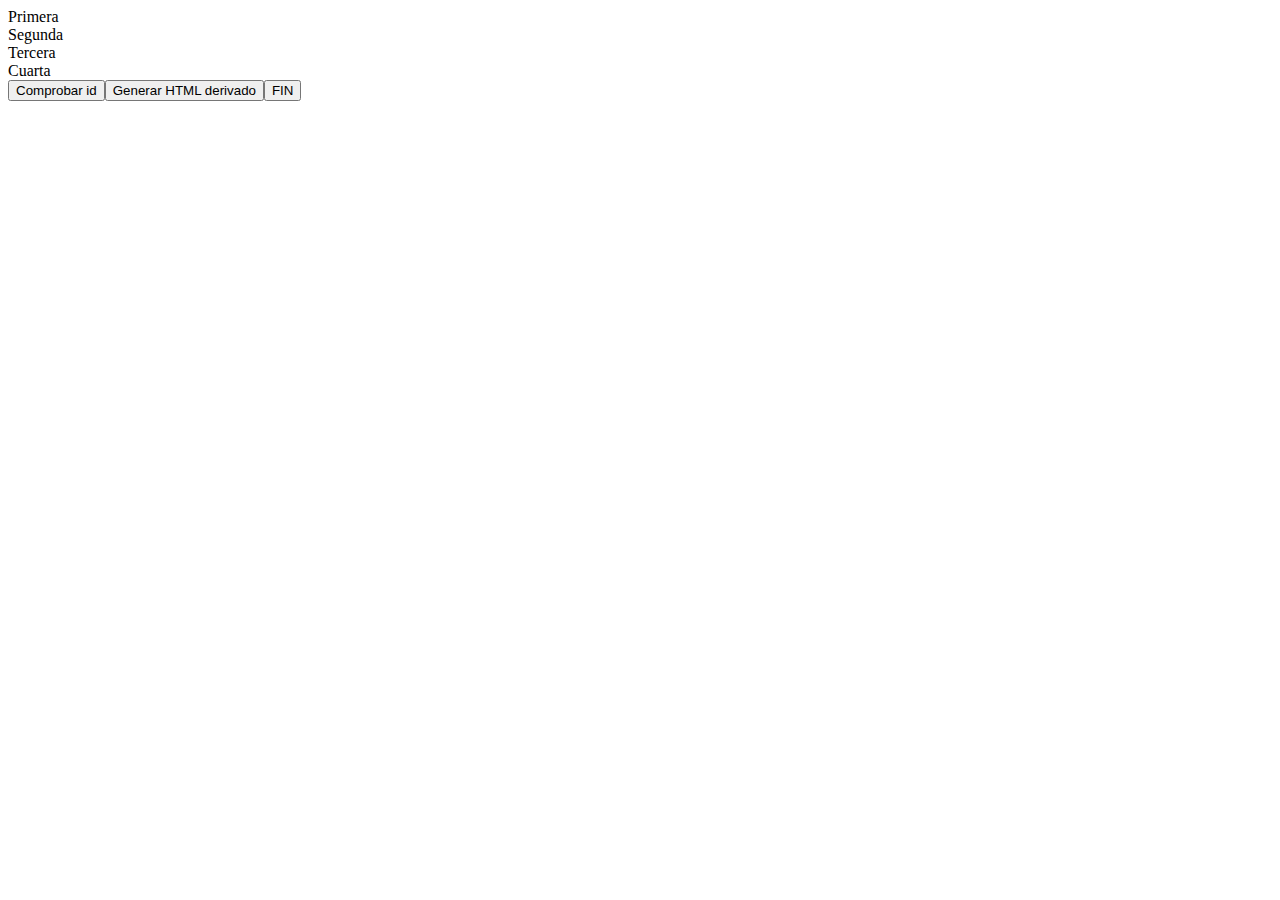
<file: Ejercicio 3 DOM/index.html>
<!DOCTYPE html>
<html lang="en">
<head>
    <meta charset="UTF-8">
    <meta name="viewport" content="width=device-width, initial-scale=1.0">
    <title>Ejercicio3</title>
    <link rel="stylesheet" href="styles.css">
</head>
<body>
    <script src="codigo.js"></script>
</body>

</html>
</file>
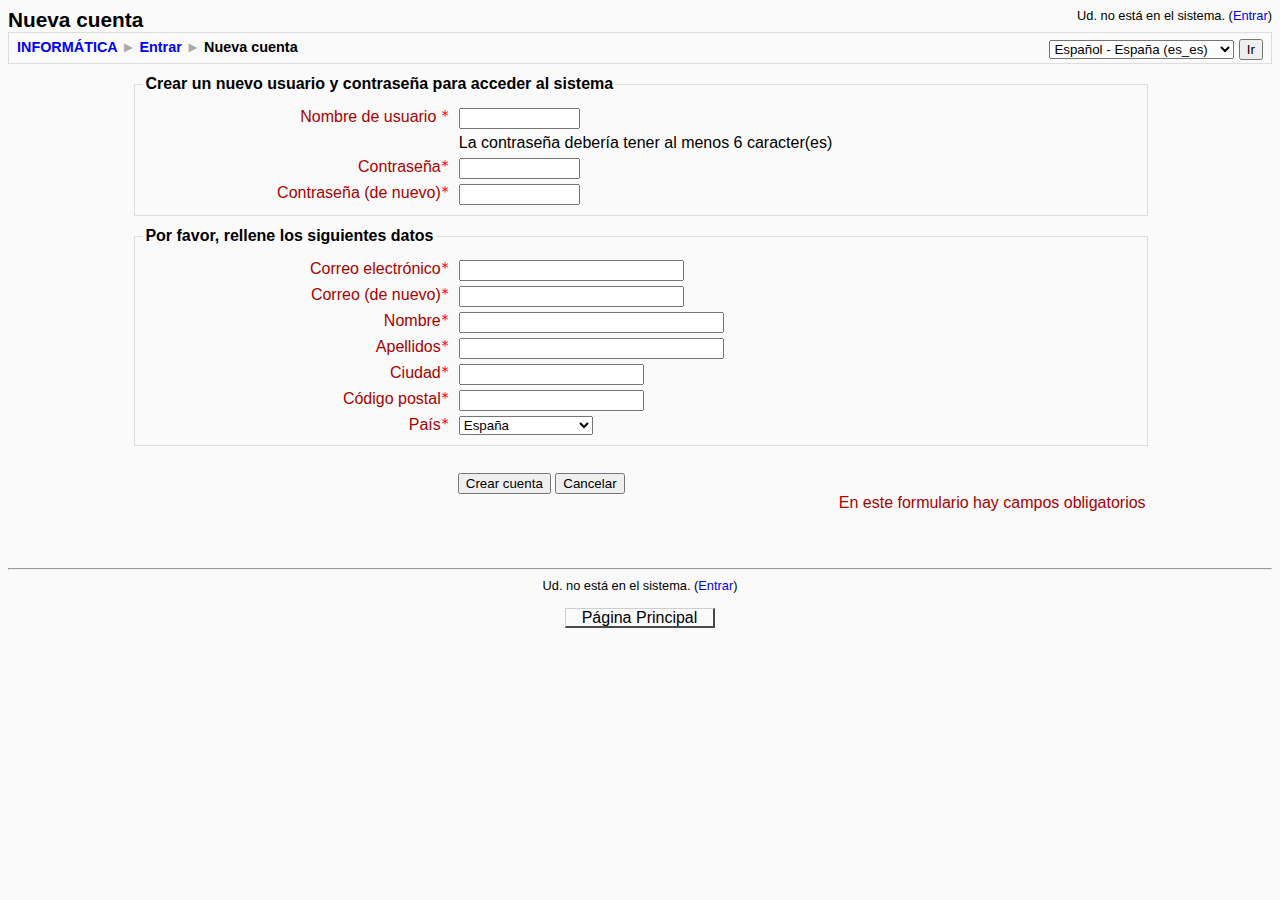
<file: Ejercicio 2 DOM/registro.html>
﻿<!DOCTYPE html PUBLIC "-//W3C//DTD XHTML 1.0 Strict//EN" "http://www.w3.org/TR/xhtml1/DTD/xhtml1-strict.dtd">
<html xmlns="http://www.w3.org/1999/xhtml" dir="ltr" lang="es-es" xml:lang="es-es">
<head>
    <meta http-equiv="Content-Type" content="text/html; charset=utf-8" />
<link rel="stylesheet" type="text/css" href="css/styles.css" />
<link rel="stylesheet" type="text/css" href="css/styles.php" />

    <meta name="keywords" content="moodle, Nueva cuenta " />
    <title>Nueva cuenta</title>
    
<script type="text/javascript" src="js/codigo.js"></script>

</head>

<body  class="login course-1 notloggedin dir-ltr lang-es_es_utf8" id="login-signup">

<div id="page">
	<!-- START OF HEADER -->
    <div id="header" class=" clearfix">        
    	<h1 class="headermain">Nueva cuenta</h1>
        <div class="headermenu">
        	<div class="logininfo">
        		Ud. no está en el sistema. (<a  href="#">Entrar</a>)
        	</div>
        </div>
    </div>    
    <div class="navbar clearfix">
        <div class="breadcrumb">
        		<h2 class="accesshide " >Usted está aquí</h2> 
        		<ul>
					<li class="first">
						<a  onclick="this.target='_top'" href="#">INFORMÁTICA</a>
					</li>
					<li> 
						<span class="accesshide " >/&nbsp;</span>
						<span class="arrow sep">&#x25BA;</span> 
						<a  onclick="this.target='_top'" href="#">Entrar</a>
					</li>
					<li> 
						<span class="accesshide " >/&nbsp;</span>
						<span class="arrow sep">&#x25BA;</span> Nueva cuenta
					</li>
				</ul>
		</div>
        <div class="navbutton">
        	<div class="langmenu">
        		<form action="#" method="get"  id="chooselang" class="popupform">
        			<div>
        				<select id="chooselang_jump" name="jump" onchange="self.location=document.getElementById('chooselang').jump.options[document.getElementById('chooselang').jump.selectedIndex].value;">
						   <option value="#">English (en)</option>
						   <option value="#" selected="selected">Español - España (es_es)</option>
						   <option value="#">Español - Internacional (es)</option>
						</select>
						<input type="hidden" name="sesskey" value="mhKKfHJ3K4" />
						<div id="noscriptchooselang" style="display: inline;">
							<input type="submit" value="Ir" />
						</div>
					</div>
				</form>
			</div>
		</div>
    </div>
    <!-- END OF HEADER -->
    <!-- START OF CONTENT -->
    <div id="content">
		<form action="submit.html" method="post" accept-charset="utf-8" id="mform1" class="mform">
		
			<fieldset class="clearfix" >
				<legend class="ftoggler">Crear un nuevo usuario y contraseña para acceder al sistema</legend>
				<div class="fcontainer clearfix">		
					<div class="fitem required">
						<div class="fitemtitle">
							<label for="id_username">Nombre de usuario
								<img class="req" title="Debe suministrar un valor aquí." alt="Debe suministrar un valor aquí." src="css/req.gif" /> 
							</label>
						</div>
					<div class="felement ftext"> 
						<input maxlength="100" size="12" name="username" type="text" id="id_username" />  <!----- AQUI ------>
					</div>
				</div>
				<div class="fitem">
					<div class="fitemtitle">
    					<div class="fstaticlabel">
      					  <label></label>
    					</div>
					</div>
			        <div class="felement fstatic">
				      La contrase&ntilde;a deber&iacute;a tener al menos 6 caracter(es)&nbsp;
				    </div>
	  			</div>
	
			  <div class="fitem required">
			    <div class="fitemtitle">
			      <label for="id_password">Contrase&ntilde;a<img class="req" title="Debe suministrar un valor aqu&iacute;." alt="Debe suministrar un valor aqu&iacute;." src="css/req.gif" /></label>
			    </div>
			    <div class="felement fpassword">
			      <input maxlength="32" size="12" name="password" type="password" id="id_password" /> <!----- AQUI ------>
			    </div>
	  		  </div>
	  		  <div class="fitem required">
				 <div class="fitemtitle">
			      <label for="id_password2">Contrase&ntilde;a (de nuevo)<img class="req" title="Debe suministrar un valor aqu&iacute;." alt="Debe suministrar un valor aqu&iacute;." src="css/req.gif" /></label>
			     </div>
			     <div class="felement fpassword">
			      <input maxlength="32" size="12" name="password2" type="password" id="id_password2" /> <!----- AQUI ------>
			     </div>
			   </div>
			   </div>
			   </fieldset>
	  			<fieldset class="clearfix">
	    			<legend class="ftoggler">Por favor, rellene los siguientes datos</legend>
	
	 	
				    <div class="fcontainer clearfix">
				      <div class="fitem required">
				        <div class="fitemtitle">
				          <label for="id_email">Correo electr&oacute;nico<img class="req" title="Debe suministrar un valor aqu&iacute;." alt="Debe suministrar un valor aqu&iacute;." src="css/req.gif" /></label>
				        </div>
				
				        <div class="felement ftext">
				          <input maxlength="100" size="25" name="email" type="text" id="id_email" /> <!----- AQUI ------>
				        </div>
				      </div>
				
				      <div class="fitem required">
				        <div class="fitemtitle">
				          <label for="id_email2">Correo (de nuevo)<img class="req" title="Debe suministrar un valor aqu&iacute;." alt="Debe suministrar un valor aqu&iacute;." src="css/req.gif" /></label>
				        </div>
				
				        <div class="felement ftext">
				          <input maxlength="100" size="25" name="email2" type="text" id="id_email2" /> <!----- AQUI ------>
				        </div>
				      </div>
				
				      <div class="fitem required">
				        <div class="fitemtitle">
				          <label for="id_firstname">Nombre<img class="req" title="Debe suministrar un valor aqu&iacute;." alt="Debe suministrar un valor aqu&iacute;." src="css/req.gif" /></label>
				        </div>
				
				        <div class="felement ftext">
				          <input maxlength="100" size="30" name="firstname" type="text" id="id_firstname" /><!----- AQUI ------>
				        </div>
				      </div>
				
				      <div class="fitem required">
				        <div class="fitemtitle">
				          <label for="id_lastname">Apellidos<img class="req" title="Debe suministrar un valor aqu&iacute;." alt="Debe suministrar un valor aqu&iacute;." src="css/req.gif" /></label>
				        </div>
				
				        <div class="felement ftext">
				          <input maxlength="100" size="30" name="lastname" type="text" id="id_lastname" /> <!----- AQUI ------>
				        </div>
				      </div>
				
				      <div class="fitem required">
				        <div class="fitemtitle">
				          <label for="id_city">Ciudad<img class="req" title="Debe suministrar un valor aqu&iacute;." alt="Debe suministrar un valor aqu&iacute;." src="css/req.gif" /></label>
				        </div>
				
				        <div class="felement ftext">
				          <input maxlength="20" size="20" name="city" type="text" id="id_city" /> <!----- AQUI ------>
				        </div>
				      </div>
					  <div class="fitem required">
				        <div class="fitemtitle">
				          <label for="id_cp">Código postal<img class="req" title="Debe suministrar un valor aqu&iacute;." alt="Debe suministrar un valor aqu&iacute;." src="css/req.gif" /></label>
				        </div>
				
				        <div class="felement ftext">
				          <input maxlength="20" size="20" name="cp" type="text" id="id_cp" /> <!----- AQUI ------>
				        </div>
				      </div>

				      <div class="fitem required">
				        <div class="fitemtitle">
				          <label for="id_country">Pa&iacute;s<img class="req" title="Debe suministrar un valor aqu&iacute;." alt="Debe suministrar un valor aqu&iacute;." src="css/req.gif" /></label>
				        </div>
	
				        <div class="felement fselect">
				          <select name="country" id="id_country"> <!----- AQUI ------>
				            <option value="">
				              Seleccione su pa&iacute;s
				            </option>
				
				            <option value="SI">
				              Eslovenia
				            </option>
				
				            <option value="ES" selected="selected">
				              Espa&ntilde;a
				            </option>
				
				            <option value="US">
				              Estados Unidos
				            </option>
				
				            <option value="EE">
				              Estonia
				            </option>
				
				            <option value="ET">
				              Etiop&iacute;a
				            </option>
				
				            <option value="RU">
				              Federaci&oacute;n Rusa
				            </option>
				
				            <option value="FJ">
				              Fiji
				            </option>
				
				            <option value="PH">
				              Filipinas
				            </option>
				
				            <option value="FI">
				              Finlandia
				            </option>
				
				            <option value="FR">
				              Francia
				            </option>        
				          </select>
				        </div>
				      </div>
	
	      </div>
	  </fieldset>
	
	  <fieldset class="hidden">
	    <div>
	      <div class="fitem">
	        <div class="fitemtitle">
	          <div class="fgrouplabel"></div>
	        </div>
	
	        <fieldset class="felement fgroup">
	          <input name="submitbutton" value="Crear cuenta" type="submit" id="id_submitbutton" />  <!----- AQUI ------>
	          <input name="cancel" value="Cancelar" type="button" id="id_cancel" />
	        </fieldset>
	      </div>
	
	      <div class="fdescription required">
	        En este formulario hay campos obligatorios
	      </div>
	    </div>
	  </fieldset>
	</form>
</div>

	<div id="footer">
		<p class="helplink"></p>
		<hr />
		<div class="logininfo">Ud. no está en el sistema. (<a  href="#">Entrar</a>)</div>
		<div class="homelink"><a  href="#">Página Principal</a></div>
	</div>
</div>
</body>
</html>
</file>
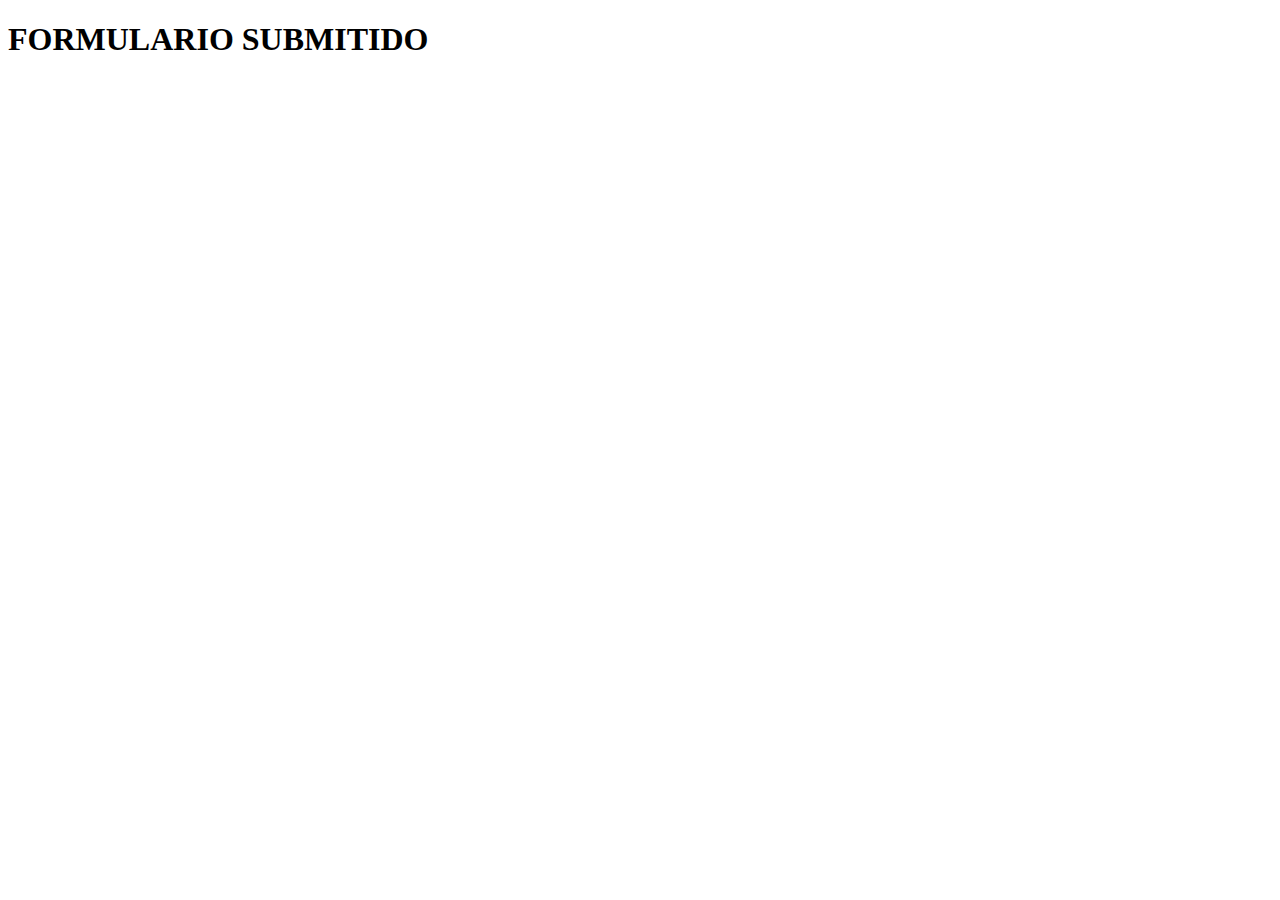
<file: Ejercicio 2 DOM/submit.html>
﻿<!DOCTYPE html PUBLIC "-//W3C//DTD XHTML 1.0 Transitional//EN" "http://www.w3.org/TR/xhtml1/DTD/xhtml1-transitional.dtd">
<html xmlns="http://www.w3.org/1999/xhtml">

<head>
<meta content="text/html; charset=utf-8" http-equiv="Content-Type" />
<title>Formulario submitido</title>
</head>

<body>
<h1>FORMULARIO SUBMITIDO</h1>
</body>

</html>
</file>
<file: Ejercicio 3 DOM/styles.css>
.imgUp{
    background-image:url('img/up.svg') ;
    height: 15px;
    width: 15px;
    background-size: cover;
    float: left;
}
.texto{
    
}
.imgDown{
    background-image:url('img/down.svg') ;
    height: 15px;
    width: 15px;
    background-size: cover;
    float: left;
}
</file>
<file: Ejercicio 2 DOM/css/styles.css>
/**************************************
 * THEME NAME: standard
 *
 * Files included in this sheet:
 *
 *   standard/styles_layout.css
 *   standard/styles_fonts.css
 *   standard/styles_color.css
 *   /mod/assignment/styles.php
 *   /mod/choice/styles.php
 *   /mod/data/styles.php
 *   /mod/lesson/styles.php
 *   /mod/scorm/styles.php
 *   /mod/workshop/styles.php
 *   /blocks/blog_tags/styles.php
 *   /blocks/calendar_month/styles.php
 *   /blocks/calendar_upcoming/styles.php
 *   /blocks/course_summary/styles.php
 *   /blocks/login/styles.php
 *   /blocks/news_items/styles.php
 *   /blocks/quiz_results/styles.php
 *   /blocks/rss_client/styles.php
 *   /blocks/search_forums/styles.php
 *   /grade/report/grader/styles.php
 *   /grade/report/user/styles.php
 **************************************/

/***** standard/styles_layout.css start *****/

/*******************************************************************
 styles_layout.css

 This CSS file contains all layout definitions like positioning,
 floats, margins, padding, borders etc.

 Styles are organised into the following sections:
  core
  forms
  header
  footer

  admin
  blocks
  blog
  calendar
  course
  doc
  grades
  login
  message
  notes
  mymoodle
  question
  tabs
  tags
  user

  various modules

*******************************************************************/


/***
 *** Core
 ***/

h1.main,
h2.main,
h3.main,
h4.main,
h5.main,
h6.main {
  text-align: center;
}

#layout-table {
  width:100%;
  border-collapse:separate;
  margin-top: 8px;
}

#layout-table #left-column,
#layout-table #middle-column,
#layout-table #right-column
{
  vertical-align:top;
}

#layout-table #middle-column {
  padding-left:12px;
  padding-right:12px;
}

.clearer {
  clear:both;
  margin:0;
  padding:0;
  height:1px;
  border:none;
  background:transparent;
  display:block;
}

.clearfix {
  min-width: 0;
  /* overflow: hidden; */
}

.clearfix:after {
  /* content: "<!-- -->";  */
  content: ".";
  display: block;
  height: 0;
  clear: both;
  visibility: hidden;
}

#redirect {
  text-align: center;
  margin-top:10%;
}

#redirect #message {

}

#redirect #continue {

}

/* .clearfix {display: inline-table;} */

/* Hides from IE-mac \*/
* html .clearfix {height: 1%;}
.clearfix {display: block;}
/* End hide from IE-mac */

.mdl-align {
  text-align: center;
}
.mdl-left {
  text-align: left;
}
.mdl-right {
  text-align: right;
}

.continuebutton {
  text-align: center;
}

form {
  margin-bottom:0;
}

table {
  border-spacing: 0;
  border-collapse: collapse;
}

a img {
  border:none;
}

img.userpicture,
img.grouppicture {
  border: 0;
}

#grouppicture {
  text-align: center;
}

div.groupselector {
  float: left;
  margin-top: 3px;
  margin-bottom: 3px;
}

#addmembersform table {
  margin-left: auto;
  margin-right: auto;
}

.notifyproblem {
  text-align: center;
  padding: 10px;
}

.notifysuccess {
  text-align:center;
  padding: 10px;
}

.notifytiny {
  text-align:left;
  padding: 0;
}

.singlebutton form,
.singlebutton div {
  display:inline;
}

.box {
  clear: both;
}

.generalbox {
  border-width:1px;
  border-style:solid;
  margin-bottom: 15px;
  padding:10px;
}

.generalbox#intro {
  width:70%;
  margin-left:auto;
  margin-right:auto;
  padding-bottom:15px;
}

.boxaligncenter {
  margin-left:auto;
  margin-right:auto;
}

.boxalignright {
  margin-left:auto;
  margin-right:0;
}

.boxalignleft {
  margin-left:0;
  margin-right:auto;
}

.boxwidthnarrow {
  width: 30%
}

.boxwidthnormal {
  width: 50%
}

.boxwidthwide {
  width: 80%
}

.centerpara {
  text-align:center
}

.noticebox {
  border-width:1px;
  border-style:solid;
  padding:10px;
}

#notice.generalbox {
  width: 60%;
  margin-left:auto;
  margin-right:auto;
}

#notice .buttons {
  text-align:center
}

#notice .buttons div,
#notice .buttons form {
  display:inline;
}

#notice .singlebutton {
  text-align:center;
  padding: 5px;
  margin: 0px;
}

.errorbox {
  border-width:1px;
  border-style:solid;
  margin: 1em 15%;
  width: 70%;
  padding:10px;
}

.errorbox .title {
  padding: 5px;
}

.informationbox {
  border-width:1px;
  border-style:solid;
  padding: 10px;
}

.feedbackbox {
  border-width:1px;
  border-style:solid;
}

.feedbackby {
}

.feedback {
}

.rsslink {
  padding:  0 0 0 0.3em;
}

.printicon {
  padding:  0 0 0 0.3em;
}

.generaltable {
  border-width: 1px;
  border-style: solid;
}

.generaltable .cell {
  border-width: 1px;
  border-style: solid;
  border-collapse: collapse;
}

#participationreport .reporttable {
  text-align: center;
  margin-left:auto;
  margin-right:auto;
}

#participationreport {
  text-align: center;
}

#participationreport .modulename {
  font-weight: bold;
}

#participationreportselector {
  text-align: center;
}

#participationreportactions {
  text-align: center;
}

.initialbar {
  text-align: center;
}

#help .indent {
  margin-left:3em;
}

.closewindow,
#help .helpindex {
  text-align: center;
}

.tabledivider {
  border-width:1px;
  border-style:solid;
  border-left:0;
  border-right:0;
  border-top:0;
}

.sitetopic {
  margin-bottom:20px;
}

.sitetopiccontent {
  border-width:1px;
  border-style:solid;
}

.pagingbar {
  text-align:center;
}

table.formtable {
  margin: auto;
}

table.formtable tbody th {
  vertical-align: top;
}

table.formtable tbody td,
table.formtable tbody th
{
  padding: 5px;
}

table.formtable tbody .htmlarea td,
table.formtable tbody .htmlarea th
{
  padding: 0;
}

.flexible th
{
  white-space: nowrap;
}

.paging {
  text-align: center;
  margin: 10px 0 10px 0;
}

.unread {
  padding-right:2px;
}

.cell {
  vertical-align: top;
}

.helplink img {
  vertical-align: middle;
  margin: 0 2px;
  width: 17px;
  height: 17px;
}

img.emoticon {
  vertical-align: middle;
  width: 15px;
  height: 15px;
}

form.popupform,
form.popupform div {
  display: inline;
}

form.popupform label {
  margin-right: 0.5em;
}

.arrow_button {
  margin-top:3em;
}

.arrow_button input {
  padding:0.3em;
  overflow:hidden;
}

.groupmanagementtable td {
  vertical-align: top;
}

.groupmanagementtable p {
  text-align: center;
}

.groupmanagementtable select {
  width: 18em;
}

#group-groupings .buttons {
  margin: 20px;
  text-align:center;
}

#group-groupings .buttons .singlebutton {
  display: inline;
  padding: 5px;
}

#group-usersummary {
  width: 14em;
}

img.icon {
  vertical-align:middle;
  margin-right:4px;
  width:16px;
  height:16px;
  border:0px;
}

img.iconsmall {
  vertical-align:middle;
  margin-right:1px;
  width:11px;
  height:11px;
  border:0px;
}

img.iconhelp {
  vertical-align:middle;
  margin-right:4px;
  width:17px;
  height:17px;
  border:0px;
}

img.iconkbhelp {
  width:49px;
  height:17px;
  border:0px;
}

/*Accessibility: text 'seen' by screen readers but not visual users. Fixed for RTL languages, example Farsi. */
.accesshide {
  position:absolute;
  left:-10000px;
  font-weight:normal;
  font-size:1em;
}
.dir-rtl .accesshide {
  top:-30000px;
  left:auto;
}

.invisiblefieldset {
  display:inline;
  border:0px;
  padding:0px;
  margin:0px;
}

span.hide,
div.hide {
  display:none;
}

/***
 *** Forms
 ***/

.mform {
  margin: 0 auto;
  padding: 0;
  width: 80%;
}
.mform fieldset {
  border: 1px solid #DDDDDD;
  padding: 10px 0;
  margin: 0.7em 0;
  width:100%;
}
.mform fieldset.hidden, .mform fieldset.felement {
  border: 0;
}
.mform fieldset.felement {
  width: auto;
}
.mform fieldset legend {
  font-weight: bold;
  margin-left: 0.5em;
}
.mform fieldset .advancedbutton{
   width:100%;
   text-align:right;
}
.mform div.fitem {
  clear: both;
  width: 100%;
  min-height: 1.5em;
}

.mform .fitemtitle {
  display: block;
  float: left;
  width: 30%;
  padding: 0;
  margin: 5px 0 0 10px;
  text-align: right;
}

.mform .fitemtitle div{
  display: inline;
}

div.fitem fieldset.fgroup label, div.fradio label,  div.fcheckbox label,
fieldset.fdate_selector label {
  display:inline;
  float: none;
  width: auto;
}

.mform div.felement,  .mform fieldset.felement{
  display: block;
  float: left;
  margin: 5px 0 0 10px;
  padding: 0;
  text-align:left;
  width: 60%;
}

.mform div.fdescription {
  clear: both;
  min-height: 1.5em;
}

.mform .fdescription.required {
  text-align:right;
}

.mform input, .mform select {
  width: auto;
}
.mform .ftextarea #id_alltext {
    width: 100%;
}
.mform br {
  clear: left;
}
.mform div.fhtmleditor {
  margin: 0 auto 10px auto;
  width : 600px;
  clear:both;
  float:none;
  padding: 25px 0 20px 0;
}
.mform span.error, .mform span.required {
  color: red;
}
.mform div.error,.mform fieldset.error {
  border: 1px solid red;
  padding: 5px;
  color: inherit;
}
.mform .fcheckbox input {
  margin-left: 0px;
}
.mform .fpassword .unmask {
  display:inline;
}
.mform .fpassword .unmask input {
  margin-left:5px;
  margin-right:3px;
}

.mform label .req, .mform label .adv {
  cursor: help;
}

/* form frozen */
div.mform div.fitem div.fstatic{
 border-color : #D3D3D3;
 border-style : dashed;
 border-width : thin;
}

#admin-register .mform .fsubmit {
  padding:20px;
  text-align:center;
}

div.phpinfo .center{
  text-align: center;
}

div.phpinfo .center table {
  margin-left: auto;
  margin-right: auto;
  text-align: left;
}

div.phpinfo .center th {
  text-align: center;
}

.backup-form-instances {
   margin:0px 20px 0px 20px;
}
.restore-form-instances {
   margin:0px 20px 0px 20px;
}


/***
 *** Header
 ***/

#header-home {
}

#header {
}

.headermain, h1.headermain {
  float:left;
  margin:0;
  padding:0;
}

.headermenu {
  float:right;
  text-align:right;
}

.navigation li,
.navigation div,
.navigation button,
.navigation form {
  display: inline;
}

.navbar {
  width:auto;
  padding:3px 0.5em;
  border-width:1px;
  border-style:solid;
}

.navbar .langmenu {
  text-align:right;
}

table.navbar {
  width: 100%;
}

.navbar .navbutton {
  margin-top: 3px;
  float: left;
}

.navbar .navbutton div,
.navbar .navbutton form {
  display:inline;
  margin:0px;
  padding:0px;
}

.navbar .breadcrumb {
  float:left;
  margin:0.2em 0;
}

.breadcrumb ul {
  padding:0;
  margin:0;
  text-indent:0;
  list-style:none;
}
.breadcrumb li {
  display:inline;
}

.navbar .navbutton,
.navbar .menu {
  float:right;
}

#footer .navbar {
  margin-top: 4em;
}

.reportlink {
  text-align:right;
}

.navigation {
  margin-bottom: 4px;
}

.navigation ul {
  margin:0px;
  padding:0px;
  list-style-type:none;
}

.navigation ul li form,
.navigation ul li {
  display:inline;
  margin:0px;
  padding:0px;
  margin-left:2px;
}

.navigation ul li form fieldset,
.navigation ul li form div select {
  vertical-align: middle;
}

.navigation optgroup {
  text-align:center;
  padding-top:4px;
}

.navigation option {
  text-align:left;
}

.navigation optgroup option {
  padding:0px;
}

#navmenupopup option,
#navmenufooterpopup option {
  padding: 2px 0 2px 20px;
  background-repeat: no-repeat;
  background-position: 1px 2px;
  vertical-align: middle;
}

/***
 *** Footer
 ***/

#footer {
  text-align:center;
  margin-top: 40px;
}

.homelink {
  margin: 1em 0;
}

.homelink a {
  padding-left:1em;
  padding-right:1em;
}

.sitelink {
  padding-top:1em;
}

.performanceinfo {
  margin: 2em;
}

.performanceinfo span {
  display: block;
}

#footer .validators {
  margin-top:40px;
  padding-top:5px;
  border-top: 1px dotted gray;
}

#footer .validators ul {
  margin:0px;
  padding:0px;
  list-style-type:none;
}

#footer .validators ul li {
  display:inline;
  margin-right:10px;
  margin-left:10px;
}

/***
 *** Filters
 ***/
.mediaplugin {
  display:block;
  clear:both;
  margin-top:5px;
  margin-bottom:5px;
}

.mediaplugin_mp3, .mediaplugin_swf, .mediaplugin_flv {
  display:inline;
  clear:none;
  margin:0px;
  margin-left:0.5em;
}
.texrender {
  border:0px;
  vertical-align:middle;
}


/***
 *** Admin
 ***/

body#admin-index .c0 {
  vertical-align: top;
}

body#admin-index .c1 {
  vertical-align: middle;
}

body#admin-blocks table.generaltable th,
body#admin-filters table.generaltable th,
body#admin-modules table.generaltable th,
body#admin-auth table.generaltable th
{
  white-space: nowrap;
}

body#admin-modules .generaltablecell
{
  padding-top: 2px;
  padding-bottom: 2px;
}

body#admin-blocks table.generaltable th,
body#admin-blocks table.generaltable td.cell,
body#admin-filters table.generaltable th,
body#admin-filters table.generaltable td.cell,
body#admin-modules table.generaltable th,
body#admin-modules table.generaltable td.cell,
body#admin-auth table.generaltable th,
body#admin-auth table.generaltable td.cell
{
  padding: 4px;
  text-align: center;
  vertical-align: middle;
}

body#admin-blocks table.generaltable th.c0,
body#admin-blocks table.generaltable td.c0,
body#admin-filters table.generaltable th.c0,
body#admin-filters table.generaltable td.c0,
body#admin-modules table.generaltable th.c0,
body#admin-modules table.generaltable td.c0,
body#admin-auth table.generaltable th.c0,
body#admin-auth table.generaltable td.c0
{
  text-align: left;
}

body#admin-modules table.generaltable td.c0
{
  white-space: nowrap;
}

#admin-blocks
#admin-config .confighelp {
  display: block;
  padding-bottom: 20px;
}

#admin-roles-manage table.generalbox {
  margin: auto;
}

#admin-stickyblocks .generalbox {
  text-align:center;
}

#admin-index .copyrightnotice {
  margin: auto;
  text-align: center;
}

#admin-maintenance .buttons {
  text-align:center;
}

#admin-report-unittest-index .exception pre {
  padding: 8px;
}

#admin-report-unittest-index .unittestsummary {
  padding: 8px;
  margin-top: 1em;
}

#admin-report-security-index #timewarning {
  text-align:center;
}

#admin-report-security-index .timewarninghidden {
  display:none;
}

#admin-roles-allowassign .buttons,
#admin-roles-allowoverride .buttons,
#admin-roles-manage .buttons,
#admin-roles-override .buttons {
  margin: 20px;
  text-align:center;
}

#admin-roles-manage .buttons .singlebutton,
#admin-roles-override .buttons .singlebutton {
  display: inline;
  padding: 5px;
}

#admin-roles-manage .selector,
#admin-roles-assign .selector,
#admin-roles-override .selector {
  text-align:center;
  margin-bottom:1em;
}

#admin-roles-manage table.roledesc,
#admin-roles-override table.roledesc {
  margin-left:auto;
  margin-right:auto;
}

#admin-roles-manage table.rolecap,
#admin-roles-override table.rolecap {
  margin-left:auto;
  margin-right:auto;
}

.rolecap .inherit,
.rolecap .allow,
.rolecap .prevent,
.rolecap .prohibit {
  text-align:center;
}

#admin-roles-manage .rolecap .cap-desc .cap-name,
#admin-roles-override .rolecap .cap-desc .cap-name {
  display: block;
}

#admin-roles-override .cell.c1,
#admin-roles-assign .cell.c3,
#admin-roles-assign .cell.c1 {
  padding-top: 0.75em;
}

#admin-roles-override .sefeoverridenotice {
  text-align:center;
}

#admin-lang .generalbox {
  text-align:center;
  margin:auto;
  border-width: 1px;
  border-style: solid;
}

#admin-langimport .generalbox {
  text-align:center;
  margin:auto;
  border-width: 1px;
  border-style: solid;
}

#admin-langimport .generalbox table {
  text-align:center;
  margin:auto;
}

#admin-mnet-index .generalbox table{
  width:100%;
}

#admin-index .adminerror,
#admin-index .adminwarning {
  text-align:center;
  border-width: 1px;
  border-style: solid;
  margin:20px;
}

#admin-index .adminerror .singlebutton,
#admin-index .adminwarning .singlebutton,
#admin-index #layout-table .singlebutton {
  text-align:center;
  margin:20px;
}

#admin-user-user_bulk #users .fgroup {
  white-space: nowrap;
}

.plugincompattable caption {
  text-align: center;
  width: 100%;
  font-weight: bold;
  font-size: 130%;
}

.plugincheckwrapper td{
  border: 1px #bbbbbb solid;
}

.plugincheckwrapper{
    width: 100%;
}
/* Admin settings */
#adminsettings div.form-item {
  clear: both;
  margin: 1em 0 2em 0;
}

#adminsettings .form-label {
  display: block;
  float: left;
  width: 12.5em;
  text-align: right;
}

#adminsettings .form-shortname {
  display: block;
}

#adminsettings .form-setting {
  display: block;
  margin-left: 13em;
  text-align: left;
}

#adminsettings .form-defaultinfo {
  display: inline;
}

#adminsettings .defaultsnext {
  margin-right: 0.5em;
  display: inline;
}

#adminsettings .form-description {
  display: block;
  margin: 0.5em 0 0em 13em;
  text-align: left;
}

#adminsettings fieldset {
  margin-top: 1em;
  padding: 1em 0.5em;
}

#adminsettings legend {
  display: none;
}

#adminsettings fieldset.error {
  margin: 0.2em 0 0.5em 0;
  padding: 0.5em 0 0 0;
}

#adminsettings fieldset.error legend {
  display: block;
}

#adminsettings .form-multicheckbox li {
  list-style: none;
}

#adminsettings .form-multicheckbox ul {
  padding:0;
  margin:0;
}

#adminsettings .form-item .pathok,
#adminsettings .form-item .patherror {
  margin-left: 0.5em;
}

#adminsettings .form-htmlarea {
  width:  640px;
  display:inline;
}

#adminsettings .form-htmlarea .htmlarea {
  width:  640px;
  display:block;
}

.environmentbox {
  margin-top: 1em;
}

.form-buttons {
  margin: 10px 0 0 13em;
}

.adminsearchform {
  padding-top:10px;
}

.block_admin_tree .admintree {
  text-align:left;
}

.block_admin_tree .admintree .depth1 {
  padding-left: 16px;
}

.block_admin_tree .admintree .depth2 {
  padding-left: 32px;
}

.block_admin_tree .admintree .depth3 {
  padding-left: 48px;
}

.block_admin_tree .admintree .depth4 {
  padding-left: 64px;
}

#admin-lang .translator {
  border-width: 1px;
  border-style: solid;
}

#adminsettings #admin-calendar_weekend table {
  width: 100%;
}

#adminsettings #admin-calendar_weekend table td {
  text-align: center;
}

#adminsettings #admin-calendar_weekend table td label {
  width: 100%;
  text-align: center;
  float: none;
}

#trustedhosts .generaltable {
  margin-left: auto;
  margin-right: auto;
  width: 500px;
}

#trustedhosts .standard {
  width: auto;
}

#mnetconfig table {
  margin-left: auto;
  margin-right: auto;
}

#admin-report-courseoverview-index .graph,
#course-report-stats-index .graph,
#admin-report-stats-index .graph {
  text-align: center;
  margin-bottom: 1em;
}

#admin-uploaduser table#uuresults {
  margin-bottom: 2em;
}

#admin-uploaduser table#uupreview,
#admin-uploaduser table#uuresults td.cell {
  padding-left: 3px;
  padding-right: 3px;
}

/***
 *** Blocks
 ***/

/*Accessibility: Skip block link, for keyboard-only users. */
a.skip-block, a.skip {
  position: absolute;
  top: -1000em;
  font-size: 0.85em;
}
a.skip-block:focus, a.skip-block:active,
a.skip:focus, a.skip:active {
  position: static;
  display: block;
}
.skip-block-to, #maincontent {
  display: block;
  height: 1px;
}

.sideblock {
  margin-bottom:1em;
  width: 100%;
}

.sideblock .header, .sideblock h2.header {
  text-align: left;
  margin:0;
  padding:4px;
  padding-top:0;
  border-width: 1px;
  border-style: solid;
  border-bottom: none;
}
.sideblock h2 {
  margin:0;
  padding:0;
}

.sideblock .header .hide-show-image {
  float:right;
  height:11px;
  width:11px;
  margin-top:0.25em;
}

.sideblock .header .commands {
  margin-top: 0.3em;
  clear: both;
  height: 16px;
}

.sideblock .header .commands a {
  margin: 0px 2px;
}

#left-column .hidden .header,
#right-column .hidden .header
{
  border-bottom-width: 1px;
  border-bottom-style: solid;
}

#left-column .hidden .content,
#right-column .hidden .content
{
  display: none;
}

.sideblock .header .icon.hide,
.sideblock .header .icon.edit {
  margin-right: 6px;
}

.sideblock .content {
  padding: 4px;
  border-width: 1px;
  border-style: solid;
}

.sideblock .content h3,
.sideblock .content h2 {
  text-align: left;
}

.sideblock .content h2 {
  margin:1.5em 0 0;
  padding:0;
}

.sideblock .content .head {
  margin-top: 10px;
}

.sideblock .content hr {
  height:1px;
  margin-top:4px;
  margin-bottom:4px;
  border:none;
  border-top:1px solid;
}

.sideblock div.column {
  margin:0px;
  margin-right:4px;
  padding:0px;
}

.sideblock div.column.c0 {
  float: left;
}

.sideblock div.column.c1 {
  display: inline;
}

.sideblock .content .c0 img.icon {
  margin:0px;
}

.sideblock .content .list, .unlist, .inline-list {
  list-style:none;
  padding:0;
  margin:0;
}

.sideblock .content .list {
  width: 100%;
}

.sideblock .content .list li {
  clear: left;
}

.sideblock .content .inline-list li, .inline-list li {
  display: inline;
}

.sideblock .content ul.list li.listentry {
  clear:both;
}

.sideblock .content div.info {
  text-align:center;
}

.sideblock .footer {
  margin-bottom: 4px;
  text-align:center;
  clear:both;
}

.sideblock img.userpicture {
  width:16px;
  height:16px;
  margin-right:4px;
}

.blockconfigtable {
  margin-top: 0;
  margin-right: auto;
  margin-left: auto;
}

.blockconfigtable td.label {
  text-align: right;
  width: 50%;
}

.blockconfigtable td.value {
  text-align: left;
  width: 50%;
}

.blockconfigtable td.submit {
  text-align: center;
}

.blockconfiginstancecontent .tabs {
  margin-bottom: 0px;
  margin-left: auto;
  margin-right: auto;
}

.block_adminblock {
  width: 180px;
}

.block_messages .content {
  text-align:left;
  font-size:0.75em;
  padding-top:5px;
}

.block_recent_activitysideblock .h3 {
  padding-top:5px;
}

.block_online_users .listentry div.user,
.block_messages .listentry div.user {
  float:left;
}

.block_online_users .listentry div.message,
.block_messages .listentry div.message {
  float:right;
}

.block_course_list .footer {
  margin-top: 5px;
}

#rssfeeds {
  margin-left: auto;
  margin-right: auto;
}

#block_rss {
  text-align: center;
}

.block_search_forums .invisiblefieldset {
  display: block;
}

.block_tag_youtube .youtube-thumb {
  padding: 3px;
  padding-bottom: 0.5em;
  display: block;
  float: left;
}
.block_tag_youtube .yt-video-entry li {
  clear: left;
}

.block_tag_flickr .flickr-photos {
 padding:3px;
}

.tempblockhandler, .tempblockhandler .content{
    height: 3px;
    margin-bottom: -3px;
    visibility: hidden;
}

/***
 *** Blogs
 ***/
.addbloglink {
  text-align: center;
}

.blogpost .audience {
  text-align: right;
}

.blogpost .tags {
  margin-top: 15px;
}


/***
 *** Calendar
 ***/

#calendar {
  width: 100%;
  border-spacing: 5px;
  border-collapse: separate;
}

#calendar h2,
#calendar h3
{
  text-align: center;
}
#calendar .sideblock h2 {
  text-align: left;
}

#calendar .maincalendar,
#calendar .sidecalendar
{
  vertical-align: top;
  border: 1px solid;
  padding: 0px;
}

#calendar .maincalendar {
  height: 100%;
}

#calendar .maincalendar .heightcontainer {
  height: 100%;
  position: relative;
}

#calendar .maincalendar .bottom {
  width: 100%;
  text-align: center;
  padding:5px 0 0;
}

#calendar .sidecalendar {
  width: 25%;
}

#calendar .maincalendar table.calendarmonth {
  border-collapse: separate;
  margin: 0px auto;
  width: 98%;
}

#calendar .maincalendar table.calendarmonth th {
  padding:10px;
  border-bottom:2px solid;
}

#calendar .maincalendar table.calendarmonth td {
  height: 5em;
  padding-left: 4px;
  padding-top: 4px;
  line-height:1.2em;
}

#calendar .maincalendar table.calendarmonth td,
table.minicalendar td,
table.minicalendar th {
  width:14%;
  vertical-align:top;
}
table.minicalendar td {
  text-align: center;
}
#calendar .maincalendar table.calendarmonth td table td {
  height: auto;
}

#calendar div.header
{
  padding: 5px;
}

#calendar .sideblock div.header
{
  border:none;
}

#calendar .maincalendar .buttons {
  float: right;
}

#calendar .maincalendar .filters table,
#calendar .sidecalendar .filters table,
.sideblock.block_calendar_month .filters table
{
  border-collapse:separate;
  border-spacing: 2px;
  padding: 2px;
  width: 100%;
}

#calendar .maincalendar .filters {
  padding: 0px 10px;
}

#calendar .sidecalendar .filters {
  padding: 5px;
}

#calendar .maincalendar .controls {
  clear:both;
  padding:10px;
}

#calendar .maincalendar table.calendarmonth ul.events-new,
#calendar .maincalendar table.calendarmonth ul.events-underway
{
  padding:0px;
  margin:0px;
  list-style-type:none;
}

#calendar .maincalendar table.calendarmonth ul li {
  margin-top: 4px;
}

.minicalendarblock {
  padding: 0px 4px;
}

table.minicalendar {
  width: 100%;
  margin: 10px auto;
  padding:2px;
  border-width:1px;
  border-style:solid;
  border-collapse:separate;
  border-spacing:1px !important;
}

table.minicalendar th {
  padding: 0px 2px;
}

#calendar .maincalendar .eventlist {
  padding: 10px;
}

#calendar .maincalendar .eventlist .topic {
  padding: 5px;
  border-style:solid;
  border-width: 0px;
  border-bottom-color: #EEEEEE;
  border-bottom-width: 1px;
}

#calendar .maincalendar .eventlist .event {
  width:100%;
  margin-bottom:10px;
  border-spacing:0px;
  border-collapse:separate;
  border-width:1px;
  border-style:solid;
}

#calendar .maincalendar .eventlist .event .name {
  float:left;
}

#calendar .maincalendar .eventlist .event .course {
  float:left;
  clear:left;
}

#calendar .maincalendar .eventlist .event .date {
  float:right;
}

#calendar .maincalendar .eventlist .event .description .commands {
  width:100%;
}

#calendar .maincalendar .eventlist .event .description {
  padding:5px;
}

#calendar .maincalendar .eventlist .event .picture {
  padding:8px;
}

#calendar .maincalendar .eventlist .event .side {
  width:32px;
}

#calendar #selecteventtype table {
  margin:auto;
}

#calendar .event_global,
#calendar .event_course,
#calendar .event_group,
#calendar .event_user,
.minicalendar .event_global,
.minicalendar .event_course,
.minicalendar .event_group,
.minicalendar .event_user {
  border:2px solid !important;
}

#calendar .duration_global,
#calendar .duration_course,
#calendar .duration_group,
#calendar .duration_user,
.minicalendar .duration_global,
.minicalendar .duration_course,
.minicalendar .duration_group,
.minicalendar .duration_user
{
  border-top:2px solid !important;
  border-bottom:2px solid !important;
}

#calendar .today,
.minicalendar .today {
  border:2px solid;
}

#calendar .nottoday,
.minicalendar .today {
  border:1px solid;
}

.cal_popup_bg {
  padding:0px;
  margin:0px;
  border:1px solid;
}

.cal_popup_close {
  margin-right:5px;
}

.cal_popup_caption {
  border-width:0px 0px 1px 0px;
  border-style:solid;
  padding-bottom:2px;
}

/*Accessibility: controls now div and span, 20:58:20% or 12:74:12% */
.calendar-controls .previous,
.calendar-controls .next,
.calendar-controls .current {
  display: block;
  float: left;
  width: 12%;
}
.calendar-controls .previous {
  text-align: left;
}
.calendar-controls .current {
  text-align: center;
  width: 76%;
}
.calendar-controls .next {
  text-align: right;
}

#calendar .maincalendar .calendar-controls .previous,
#calendar .maincalendar .calendar-controls .next
{
  width: 30%;
}
#calendar .maincalendar .calendar-controls .current {
  width: 39.95%;
}

#calendar .indent {
  padding-left: 20px;
}

#calendar td.sidecalendar {
border-width:0px;
}

#calendar td.sidecalendar .sideblock {
  border: 1px solid;
  margin-bottom:10px;
}

#calendar td.sidecalendar .minicalendartop {
  padding-top:10px;
}

.sideblock .content h3.eventskey {
  margin-top:0.5em;
  margin-bottom:0;
  margin-left:0.5em;
}

/***
 *** Course
 ***/

.activitydate, .activityhead {
  text-align:center;
}

#course-view .section td {
  vertical-align:top;
}

#course-view .section td.content {
  padding:5px;
  border-style:solid;
  border-width:1px;
  border-left:0px;
  border-right:0px;
}

#course-view .section td.side {
  padding:5px;
  border-style:solid;
  border-width:1px;
}

#course-view .section td.left {
  border-right:0px;
  text-align:center;
  width: 1.5em;
}

#course-view .section td.right {
  border-left:0px;
  text-align:center;
  width: 1.5em;
}

#course-view .current .side {
}

#course-view .section .spacer {
  height:0.5em;
}

#course-view .section .weekdates {
}

#course-view ul.section,
#site-index ul.section {
  margin: 0;
  padding: 0;
  list-style: none;
}

.section_add_menus {
  text-align:right;
}

.section_add_menus .horizontal div {
  display:inline;
}


/*#course-view ul.section li.activity ul li,
#site-index ul.section li.activity ul li {
  list-style: disc;
}*/

/*Accessibility: No-tables course format. */
#course-view ul.weekscss {
  margin: 0;
  padding: 0;
  list-style: none;
}
/* Window-width: 800 pixels.
   IE doesn't support, see inline IE conditional comment. */
.weekscss-format {
  min-width: 763px;
}
.weekscss-format .block_adminblock select,
.weekscss-format .block_calendar_month .minicalendar {
  width: 100%;
  padding: 0;
}
.weekscss-format .block_calendar_month .minicalendar th,
.weekscss-format .block_calendar_month .minicalendar td {
  padding: 0.1em 0 0.1em 1px;
}
.weekscss-format #middle-column {
  margin: 0 12.5em 0 12.5em;
}
.weekscss-format #left-column,
.weekscss-format #right-column {
  width: 11.5em;
}
.weekscss-format #left-column {
  float: left;
}
.weekscss-format #right-column {
  float: right;
}
.weekscss li.section {
  margin-bottom: 0.5em;
  border-style:solid;
  border-width:1px;
}
.weekscss .content,
.weekscss .side {
  padding: 5px;
}
.weekscss .content {
  margin: 0 1.7em 0 1.7em;
}
.weekscss .right {
  width: 1.6em;
  float: right;
  text-align:center;
}

.section .activity img.activityicon {
  vertical-align:middle;
  height:16px;
  width:16px;
}

.section img.movetarget {
  height:16px;
  width:80px;
}

body#course-view .unread {
  margin-left: 3em;
}

body#course-view .sideblock.drag .header {
  cursor: move;
}

body#course-enrol .generalbox {
  margin-top: 20px;
}

body#course-enrol .coursebox {
  margin-top: 20px;
}

body#course-user .graph {
  text-align: center;
}

body#course-user .section,
body#course-user .content {
  margin-left: 30px;
  margin-right: 30px;
}

body#course-user .section {
  border-width:1px;
  border-style:solid;
  padding:10px;
  margin-bottom: 20px;
}

body#course-user .section h2 {
  margin-top: 0;
}


.headingblock, h2.headingblock {
  border-width:1px;
  border-style:solid;
  padding:5px;
  margin:0;
}

#site-index .subscribelink,
#course-view .subscribelink {
  text-align:right;
}

body#site-index .headingblock,
body#course-view .headingblock {
  margin-bottom: 9px;
}

body#course-category .courseboxes,
body#course-index .courseboxes {
  padding:20px;
}

body#course-category .rolelink {
  text-align:right;
  padding:10px;
}

body#course-category .addcategory {
  text-align: center;
  padding: 10px;
}

body#course-index .buttons .singlebutton,
body#course-category .buttons .singlebutton {
  display: inline;
}

body#course-index .buttons,
body#course-category .buttons {
  text-align: center;
  margin-bottom: 15px;
}

body#course-index #middle-column .editcourse {
  margin-left:auto;
  margin-right:auto;
  margin-top:20px;
  margin-bottom:20px;
}

body#course-index #middle-column .editcourse th,
body#course-index #middle-column .editcourse td {
  padding-left:10px;
  padding-right:10px;
}

body#course-index #middle-column .editcourse .count {
  text-align:right;
}

body#course-index .singlebutton,
body#course-index .addcategory {
  text-align: center;
}

body#course-info .generalbox.icons {
  text-align: center;
}

body#course-info .generalbox.info {
  margin-left:auto;
  margin-right:auto;
}

.coursebox {
  width: 100%;
  /* float:left; */
  margin-bottom: 15px;
  border-width:1px;
  border-style:solid;
}

.coursebox .summary {
  float: right;
  text-align:left;
  width: 48%;
  padding:5px;
}

.coursebox .info {
  float: left;
  text-align:left;
  width: 48%;
  padding:5px;
}

#my-index .coursebox .info {
  float: none;
}

#my-index .name {
  margin-left: 5px;
}
#course-pending .pendingcourserequests {
  margin-bottom: 1em;
}
#course-pending .pendingcourserequests .singlebutton {
  display: inline;
}
#course-pending .pendingcourserequests .cell {
  padding: 0 5px;
}
#course-pending .pendingcourserequests .cell.c6 {
  white-space: nowrap;
}
#course-pending .singlebutton {
  text-align: center;
}
.categorylist {
  width: 90%;
  margin-left: auto;
  margin-right: auto;
}

.categorylist .category.image {
  width: 20px;
}

.categorylist .category.number {
  text-align: right;
}

.categorylist .category.indentation {
  width: 1px;
}

.categoryboxcontent {
  border-width:1px;
  border-style:solid;
}

.categorypicker {
  text-align:center;
  padding-bottom:10px;
}

#coursesearch,
#coursesearch2 {
  margin-top: 1em;
  text-align:center;
}

.addcoursebutton {
  text-align:center;
}

.coursebox .cost {
  padding-top: 20px;
}

.coursebox ul.teachers li {
  list-style-type:none;
  padding:0;
  margin:0;
}

#course-category #renameform {
  text-align:center;
}

#course-category #themeform {
  text-align: center;
}

#course-category .singlebutton {
  text-align:center;
}

#course-category #coursesearch {
  text-align:center;
}


#course-report #content {
  padding-top:15px;
  padding-bottom:15px;
}

#course-report p {
  text-align:center;
}

#course-report .logselectform,
#course-report .participationselectform,
#course-report-log-index .logselectform,
#course-report-participation-index .participationselectform {
  margin-left:auto;
  margin-right:auto;
  text-align:center;
  margin-top:10px;
  margin-bottom:10px;
}

#course-report .participationselectform label,
#course-report-participation-index .participationselectform label {
  margin-left:15px;
  margin-right:5px;
}

#course-report-log-index .info,
#course-report-log-indexlive .info {
  margin-left:auto;
  margin-right:auto;
  text-align:center;
  margin:10px;
}

.course-report-outline td.numviews {
  text-align:right;
}

.course-report-outline div.loginfo {
  text-align:center;
  margin: 1em;
}

#content .coursebox .summary .category {
  text-align:right;
}

#course-editsection .singlebutton {
  text-align:center;
}

.jumpmenu {text-align:center}

/***
 *** Group
 ***/
body#group-index #groupeditform {
  text-align: center;
}

#add, #remove{
    text-align:center;
}

/***
 *** Doc
 ***/

body#doc-contents h1 {
  margin: 1em 0px 0px 0px;
}

body#doc-contents ul {
  list-style-type: none;
  margin: 0;
  padding: 0;
  width: 90%;
}


/***
 *** Grades
 ***/

/* scales edit */

.grade-edit-scale .buttons {
  margin: 20px;
  text-align:center;
}

.grade-edit-scale .buttons .singlebutton {
  display: inline;
  padding: 5px;
}
/* outcomes edit */

.grade-edit-outcome .buttons {
  margin: 20px;
  text-align:center;
}

.grade-edit-outcome .buttons .singlebutton {
  display: inline;
  padding: 5px;
}

div.allcoursegrades {
    width: 100%;
    text-align: right;
    padding: 4px 0px 5px 0px;
}

.importoutcomenofile .singlebutton {
    text-align: center;
    margin-top: 5px;
}
/* gradebook edit tree */

.grade-edit-tree .gradetreebox {
  width:70%;
  margin-left:auto;
  margin-right:auto;
  margin-top:10px;
  padding-bottom:15px;
}

.grade-edit-tree .buttons {
  margin: 20px;
  text-align:center;
}

.grade-edit-tree .idnumber {
  margin-left: 15px;
}

.grade-edit-tree .buttons .singlebutton {
  display: inline;
  padding: 5px;
}

.grade-edit-tree .movetarget {
  position: relative;
  width: 80px;
  height: 16px;
}

.grade-edit-tree ul#grade_tree {
  width: auto;
}

.grade-edit-tree ul#grade_tree li {
  list-style: none;
}

.grade-edit-tree ul#grade_tree li.category {
  margin-bottom: 6px;
}

.grade-edit-tree .iconsmall {
  margin-left: 4px;
}

#grade-report-toggles {
  text-align: center;
}

.gradeexportlink {
  padding: 2em;
  text-align: center;
  margin-left: auto;
  margin-right: auto;
}

#grade-aggregation-help dt {
    margin-top: 15px;
}

#grade-aggregation-help dd.example {
    margin-top: 7px;
}

#grade-aggregation-help code {
    display: block;
    margin-top: 7px;
}

/***
 *** Login
 ***/

.loginbox {
  margin-top:15px;
  margin-bottom:15px;
  border:1px solid;
  width:50%;
  margin-left:25%;
  overflow:hidden;
}

.loginbox form {
  margin:0px;
  padding:0px;
}

.loginbox.twocolumns {
  width:90%;
  margin-left:5%;
  /* background: #faa; */
}

.loginbox h2,
.loginbox .subcontent {
  margin:5px;
  padding:10px;
  text-align:center;
}

.loginbox .loginpanel .subcontent {
  text-align:center;
}

.loginbox .loginpanel .desc {
  margin:0px;
  padding:0px;
  margin-bottom:5px;
}

.loginbox .signuppanel .subcontent {
  text-align:left;
}

.loginbox .loginsub {
  margin-left:0%;
  margin-right:0%;
}

.loginbox .guestsub,
.loginbox .forgotsub {
  border-top:1px solid;
  margin-left:12%;
  margin-right:12%;
  margin-bottom:5px;
}

.loginbox .loginform {
  margin-top:1em;
  text-align:left;
}

.loginbox .loginform .form-label {
  float:left;
  text-align:right;
  width:40%;
}

.loginbox .loginform .form-input {
  float:right;
  width:59%;
}

.loginbox .loginform .form-input input {
  width: 6em;
}

.loginbox .signupform {
  margin-top:1em;
  text-align:center;
}

.loginbox.twocolumns .loginpanel {
  float:left;
  width:49.5%;
  border-right: 1px solid;
  margin-bottom:-2000px;
  padding-bottom:2000px;
  /* background: #afa; */
}

.loginbox.twocolumns .signuppanel {
  float:right;
  width:50%;
  margin-bottom:-2000px;
  padding-bottom:2000px;
}


/***
 *** Message
 ***/


#message-user .userpicture,
#message-history .userpicture {
  width: 100px;
  height: 100px;
}

.message-discussion-noframes #userinfo .userpicture {
  float:left;
}

.message-discussion-noframes #userinfo .name h1 {
  margin:0px;
}

.message-discussion-noframes #userinfo .name {
  text-align:center;
  margin-left:60px;
}

.message-discussion-noframes #userinfo .commands {
  text-align:left;
  margin-left:60px;
}

.message-discussion-noframes #userinfo .commands ul {
  margin:0px;
  padding:0px;
  list-style-type:none;
}

.message-discussion-noframes #userinfo .commands ul li {
  display:inline;
  padding-right:16px;
}

.message-discussion-noframes #send {
  padding-top:10px;
  clear:both;
}

.message-discussion-noframes #send h1 {
  margin:0px;
}

.message-discussion-noframes #messages {
  padding-top:10px;
}

.message-discussion-noframes #messages ul.messagelist {
  margin:0px;
  padding:0px;
}

.message-discussion-noframes #send h1 {
  margin:0px;
}

.message .noframesjslink {
  margin-top:20px;
}

.message .link {
  vertical-align:middle;
}

table.message .searchresults td {
  padding:5px;
  border-width:1px;
  border-style:solid;
  border-collapse:collapse;
  border-spacing:0px;
}
.message .summary .link {
  text-align:right;
}
.message .heading {
  text-align:center;
}

.message .note {
  text-align:center;
  padding:10px;
}

#message-user .commands span {
  margin-left:10px;
  margin-right:10px;
}

body#message-messages {
  padding:10px;
}

body#message-send .notifysuccess {
  padding:1px;
}

body#message-send td.fixeditor {
  text-align:center;
}

/***
 *** Notes
 ***/
.notepost {
  margin-bottom: 1em;
  background-color: #EEE;
}
.sitenotepost {
}
.coursenotepost {
}
.draftnotepost {
}

.ownnotepost .info {
}

.notepost .header {
  background: #DDD;
  padding: 5px;
}

.notepost .user {
  font-weight: bolder;
}

.notepost .userpicture {
  float: left;
  margin-right: 5px;
}

.notepost .info {
  font-size: smaller;
}

.notepost .content {
  clear: both;
}

.notepost .footer {
  clear: both;
}

body.notes .generalbox {
  margin-left:auto;
  margin-right:auto;
  width:90%;
}

body.notes .notesgroup {
  margin-left:20px;
}

/***
 *** MyMoodle
 ***/

.my .coursebox .overview .info {
  margin-left:20px;
}

.my .coursebox .overview {
  margin-bottom:10px;
}


/***
 *** Question
 ***/
.questionbank h2 {
  margin-top: 0;
}

.questioncategories h3 {
  margin-top: 0;
}

.que {
  text-align: left;
  margin: 0 auto 1.8em auto;
  border: 1px solid;
  clear: both;
}
.que .info {
  float: left;
  margin: 0.5em 0 0.5em 1.2em;
  width: 8%;
}
.que .content {
  float: left;
  margin: 0.5em 1.2em 0.5em 0;
  width: 85%;
}
.que.description .info {
  margin: 0.5em 0 0.5em 0.2em;
  width: 1em;
}
.que.description .content,
.que.description .generalfeedback {
  margin-left: 1.2em;
  margin-bottom: 0.5em;
  float: none;
  width: auto;
}
.que.description .qtext {
  margin-bottom: 0;
}
.que .qtext {
  margin-bottom: 1.5em;
}
.que .ablock {
  margin: 0.7em 0 0.3em 0;
}
.que .prompt {
  float: left;
  width: 15%;
  height: 2em;
  padding-top: 0.3em;
}
.que .control {
  width: 5%;
}
.que .answer {
  float: left;
  width: 83%;
  margin-bottom: 0.5em;
}
.que .submit {
  position: relative;
  clear: both;
  float: left;
}
/* MSIE Hack */
* html .que .submit {
  float: none;
}
.multianswer .submit {
  margin-top: 1em;
}
.que .c0,
.que .c1 {
  padding: 0.3em 0 0.3em 0.3em;
  vertical-align: top;
}
.que .feedback {
  clear: both;
  padding: 0 0 0.3em 0.3em;
  margin-bottom: 0.5em;
  border: 1px solid;
}
.multichoice td.feedback {
  width: auto;
  vertical-align: top;
  padding-top: 0.3em;
  border-style: none;
}
.essay .feedback {
  border-style: none;
}
.multichoice .text {
  width: auto;
}
.calculated .answer,
.numerical .answer,
.shortanswer .answer {
  padding: 0.3em;
  width: auto;
}
.truefalse .answer span {
  float: left;
  clear: left;
  padding: 0.3em;
  width: 100%;
}
.que .grading,
.que .comment,
.que .commentlink,
.que .generalfeedback,
.que .history {
  margin-top: 0.5em;
}
.que .grade {
  margin-top: 0.5em;
}

.importerror {
  margin-top: 10px;
  border-bottom: 1px solid #555;
}

/***
 *** Logs
 ***/

.logtable {
  margin-left:auto;
  margin-right:auto;
}

.logtable td,
.logtable th {
  padding-left: 10px;
  padding-right: 10px;
}

.logtable th {
  text-align:left;
}

#course-user .info {
  margin-left:auto;
  margin-right:auto;
  text-align:center;
  margin:10px;
}

/***
 *** Tabs
 ***/


/*globalnav*/
.tabtree {
  position:relative;
}

.tabrow0 {
  text-align: center;
  width:100%;
  margin:0;
  margin-top: 10px;
  padding:0 0 1.75em 0;
  list-style:none;
  line-height:1.8em;
  font-size: 84%;
}

.tabrow0 li {
  display: inline;
  margin: 0 -4px 0 0;
  padding: 0;
}

.tabrow0 a span {
  padding: 10px 14px 0.35em 0;
  background: transparent url(pix/tab/right.gif) no-repeat right top;
}

.tabrow1 li a span {
  background: none !important;
}

.tabrow0 a {
  text-decoration: none;
  background: transparent url(pix/tab/left.gif) no-repeat left top;
  margin: 0 -1px 0 0;
  padding: 10px 0 0.35em 13px;
}

.tabrow0 a:hover {
  background-image: url(pix/tab/left_hover.gif);
}

.tabrow0 .here a:hover {
  background-image: url(pix/tab/left.gif);
}

.tabrow0 a:hover span {
  background-image: url(pix/tab/right_hover.gif);
}

.tabrow0 .here a:hover span {
  background-image: url(pix/tab/right.gif);
}

.tabrow0 .here a {
  color:#444;
}


.tabrow0 .here a:link,
.tabrow0 .here a:visited,
.tabrow0 .here a.nolink {
  position:relative;
  z-index:102;
}

/*subnav*/
.tabrow0 .empty {
  height: 1px;
  overflow: hidden;
  padding: 0;
}

.tabrow0 div,
.tabrow0 ul {
  position: absolute;
  left: 0;
  top: 1.95em;
  width: 100%;
  margin: 0;
  padding: 0.25em 0;
  list-style: none;
  border-top: 1px solid #aaa;
  line-height: normal;
  background: transparent url(pix/tab/tabrow1.gif) repeat-x center left;
  font-size: 90%;
}

.tabrow0 ul li {
  display:inline;
  margin-top:1px;
  background-image: none;
}

.tabrow0 ul a {
  background-image: none;
  color:#00c;
  margin:0;
  padding:0 1em;
  border:0
}

.tabrow0 ul a span {
  padding: 0;
  background-image: none;
}

.tabrow0 ul .last span,
.tabrow0 ul li a:hover, .tabrow0 ul li a:hover span,
.tabrow0 ul .here a:hover, .tabrow0 ul .here a:hover span {
  background-image: none !important;
}

.tabrow0 ul div {
  display: none;
}

ul.tabrow1 li a,
ul.tabrow1 li a:link,
ul.tabrow1 li a:visited {
  color:#00c;
  font-size: 110%;
}

ul.tabrow1 li.here.selected a {
  color:#444;
}

/***
 *** Tags
 ***/

h2.tag-heading {
 text-align:center;
 margin-left:auto;
 margin-right:auto;
 display:block;
 width:95%;
 padding: 5px 5px 5px 5px;

}

div#tag-description,
div#tag-blogs {
 width:95%;
 padding: 5px 5px 5px 5px;
 margin-left:auto;
 margin-right:auto;
 display:block;
}

body#tag-index .moreblogs {
 text-align:center;
}

div#tag-management-box {
 margin-bottom:10px;
 text-align:center;
 line-height:20px;
 display:block;
 font-size:12px;
}

div#tag-user-table {
 padding:3px;
 width:95%;
 clear: both;
 margin-left:auto;
 margin-right:auto;
 display:block;
}

body.tag .managelink {
  text-align:right;
  padding:10px;
}

/* small css hack for firefox*/
div#tag-user-table:after{
 content:".";
 display:block;
 clear:both;
 visibility:hidden;
 height:0;
 overflow:hidden;
}
/* end hack*/

div.user-box {
 margin-left:8px;
 margin-right:8px;
 margin-top:8px;
 margin-bottom:8px;
 width:115px;
 height:160px;
 text-align:center;
 display:block;
 float:left;
 clear: none;
}

img.user-image {
 border:0px;
 height:100px;
 width:100px;
}

div#small-tag-cloud-box {
 width:300px;
 margin-left:auto;
 margin-right:auto;
 margin-bottom:0px;
 margin-top:0px;
}

div#big-tag-cloud-box {
 width:600px;
 margin-left:auto;
 margin-right:auto;
 margin-bottom:0px;
 margin-top:0px;
 display:block;
 float:none;
}

ul#tag-cloud-list {
 list-style:none;
 padding:5px;
 margin:0px;
 list-style-type:none;
}
ul#tag-cloud-list li {
 margin:0px;
 display:inline;
}

/* search start*/

div#tag-search-box {
 text-align:center;
 margin-left:auto;
 margin-right:auto;
 margin-top:10px;
 margin-bottom:10px;
}

div#tag-search-results-container {
 padding:0px;
 width:100%;
}

ul#tag-search-results {
 padding:0px;
 margin-left:20%;
 margin-right:20%;
 margin-top:15px;
 margin-bottom:0px;
 float:left;
 width:60%;
 display:block;
 list-style:none;
}

ul#tag-search-results li{

 width:30%;
 float:left;
 padding-left:1%;
 text-align:left;
 line-height:20px;
 padding-right:1%;

}

div#tags-management-links {
 text-align:right;
 display:block;
 font-size:12px;

}
/* search end*/

/* tag management start*/
span.flagged-tag {
 color:#FF0000;
}
span.flagged-tag a{
 color:#FF0000;
}

table#tag-management-list {
 text-align:left;
 margin-left:auto;
 margin-right:auto;
}

table#tag-management-list tr td{
 padding-left:4px;
 padding-right :4px;
}

.tag-management-form {
 text-align:center;
}
/* tag management end*/

/* autocomplete start*/
#relatedtags-autocomplete-container
{
 margin-left:auto;
 margin-right:auto;
 min-height:4.6em;
 width:100%;
}

#relatedtags-autocomplete {
 position:relative;
 display:block;
 width:60%;
 margin-left:auto;
 margin-right:auto;
}
#relatedtags-autocomplete .yui-ac-content
{
 position:absolute;
 width:420px;
 left:20%;
 border:1px solid #404040;
 background:#fff;
 overflow:hidden;
 z-index:9050;
}
#relatedtags-autocomplete .ysearchquery
{
 position:absolute;
 right:10px;
 color:#808080;
 z-index:10;
}
#relatedtags-autocomplete .yui-ac-shadow {
 position:absolute;
 margin:.3em;
 width:100%;
 background:#a0a0a0;
 z-index:9049;
}
#relatedtags-autocomplete ul {
 padding:0;width:100%;
 margin:0;
 list-style-type:none;
}

#relatedtags-autocomplete li {
 padding:0 5px;
 cursor:default;
 white-space:
 nowrap;
}
#relatedtags-autocomplete li.yui-ac-highlight
{
 background:#FFFFCC;
}
/* autocomplete end*/

/***
 *** User
 ***/

.userinfobox {
  margin-bottom:5px;
  border-width: 1px;
  border-style: solid;
  border-collapse: separate;
}

.userinfobox .left,
.userinfobox .side {
  padding: 10px;
  width: 100px;
  vertical-align: top;
}

.userinfobox .userpicture {
  width: 100px;
  height: 100px;
}

.userinfobox .content {
  padding: 10px;
  vertical-align: top;
}

.userinfobox .links {
  width: 100px;
  padding: 5px;
  vertical-align: bottom;
}

.userinfobox .list td {
  padding: 3px;
}

.userinfobox .username {
  padding-bottom: 20px;
}

.userinfobox td.label {
  text-align:right;
  white-space: nowrap;
  vertical-align: top;
}

table.userinfobox {
  width: 80%;
  margin-left: 10%;
  margin-right: 10%;
}

table.groupinfobox {
  width: 60%;
  margin-left: 20%;
  margin-right: 20%;
  border-width:1px;
  border-style:solid;
  margin-bottom: 20px;
}

.groupinfobox .left {
  padding: 10px;
  width: 100px;
  vertical-align: top;
}

body#user-index h2 {
  text-align: center;
}

#user-view .buttons,
#user-index .buttons {
  text-align: center;
}

#user-view .buttons form,
#user-view .buttons form div {
  display:inline;
}

body#user-index #longtimenosee,
body#user-index #showall {
  text-align: center;
}

body#user-index #showall {
  margin: 10px 0px;
}

body#user-index table#participants,
body#tag-manage table#tag-management-list {
  margin: auto;
  width: 80%;
}

body#tag-manage table#tag-management-list td,
body#tag-manage table#tag-management-list th,
body#user-index table#participants td,
body#user-index table#participants th {
  vertical-align: middle;
  text-align: left;
  padding: 4px;
}

body#user-index table.controls {
  width: 100%;
}
body#user-index table.controls tr {
  vertical-align: top;
}
body#user-index table.controls td.right,
body#user-index table.controls td.left {
  padding: 4px;
}
body#user-index table.controls .right {
  text-align: right;
}
body#course-participation h2 {
  text-align:center;
}
body#course-participation #showall {
  text-align:center;
  margin: 10px 0px;
}
body#user-index .rolesform {
  text-align:center;
}

#user-policy .noticebox {
  text-align:center;
  margin-left:auto;
  margin-right:auto;
  margin-bottom:10px;
  width:80%;
  height:250px;
}

#user-policy #policyframe {
  width:100%;
  height:100%;
}

.iplookup #map {
  margin:auto;
}

.iplookup #note {
  text-align:center;
}

/***
 *** Modules: Assignment
 ***/

.userpicture,
.picture user,
.picture teacher {
  width:35px;
  height:35px;
  vertical-align:top;
}
.modform {
  text-align:center;
}
#wordcount {
  text-align: right;
}

/***
 *** Modules: Chat
 ***/

.nextchatsession {
  text-align:center;
}

#mod-chat-gui_header_js-jsupdate {
  margin:10px
}
#mod-chat-gui_header_js-jsupdate .chat-event,
#mod-chat-gui_header_js-jsupdate .chat-message {
  width:100%;
  padding:0;
  margin-top:7px
}

#mod-chat-view #chatcurrentusers .chatuserdetails {
  vertical-align: middle;
}

#mod-chat-view #enterlink {
  text-align: center;
  margin-left: auto;
  margin-right: auto;
  width: 50%;
}

.chat-event .picture,
.chat-message .picture {
  width:40px;
  vertical-align:top;
}
.chat-event .text,
.chat-message .text {
  text-align: left;
}

#mod-chat-gui_basic #participants ul {
  margin:0px;
  padding:0px;
  list-style-type:none;
}

#mod-chat-gui_basic #participants ul li {
  display:inline;
  margin-right:10px;
}

#mod-chat-gui_basic #participants ul li .userinfo {
  display:inline;
}

#mod-chat-gui_basic #messages dl {
  padding:0px;
  margin:1px;
}

#mod-chat-gui_basic #messages dd,
#mod-chat-gui_basic #messages dt {
  margin-left:0px;
  margin-right:5px;
  padding:0px;
  display:inline;
}

/***
 *** Modules: Choice
 ***/
.button {
  text-align:center;
}

.attemptcell {
  width:5px;
  white-space: nowrap;
}

.anonymous,
.names {
  margin-left:auto;
  margin-right:auto;
}

.downloadreport {
  border:0px;
  margin-left:auto;
  margin-right:auto;
}

.choiceresponse {
  width:100%;
}
.choiceresponse .picture {
  width:10px;
  white-space: nowrap;
}

.choiceresponse .fullname {
  width:100%;
  white-space: nowrap;
}


.results.data {
  vertical-align:top;
  white-space: nowrap;
}

/***
 *** Modules: Data
 ***/
.fieldadd,
.sortdefault,
.defaulttemplate {
  text-align:center;
}
.datapreferences {
  text-align:center;
}

table.presets {
  margin-left: auto;
  margin-right: auto;
}

/***
 *** Modules: Forum
 ***/

#mod-forum-view .forummode {
  text-align:center;
}

.forumheaderlist,
.forumpost {
  border-width:1px;
  border-style:solid;
  border-collapse:separate;
}

.forumpost {
  margin-top: 15px;
}

.forumpost .topic {
  padding: 4px;
  border-style:solid;
  border-width: 0px;
  border-bottom-width: 1px;
}

.forumpost .commands {
  padding-top: 0.5em;
  text-align:right;
  clear: both;
}

.forumpost .ratings {
  padding-top: 1em;
  text-align:right;
}

.forumpost .attachments {
  padding: 7px;
  text-align:right;
}

.forumpost .content {
  padding: 4px;
}

.forumpost .footer {
  padding-top: 0.5em;
  text-align:right;
}

.forumpost .link {
  padding-top: 0.5em;
  text-align:right;
}

.forumpost .left {
  width: 35px;
  padding: 4px;
  text-align: center;
  vertical-align: top;
}

.mod-forum .indent {
  margin-left: 30px;
}

body#user-view .forumpost,
.course .forumpost {
  width: 100%;
}

body#mod-forum-search .c0 {
  text-align: right;
}

body#mod-forum-search .introcontent {
  padding: 15px;
}

.forumolddiscuss {
  text-align: right;
}

.forumheaderlist {
  width: 100%;
}

.forumheaderlist td {
  border-width:1px 0px 0px 1px;
  border-style:solid;
}

.forumheaderlist .replies {
  text-align: center;
  white-space: nowrap;
}

.forumheaderlist .picture {
  width: 35px;
}

.forumheaderlist .discussion .starter {
  vertical-align: middle;
}

.forumheaderlist .lastpost {
  white-space: nowrap;
  text-align: right;
}

.forumheaderlist .discussion .author {
  white-space: nowrap;
}
.forumolddiscuss {
  text-align:right;
}
.forumaddnew,
.forumnodiscuss,
.noticeboxcontent {
  text-align:center;
}

#mod-forum-view .forumaddnew {
  margin-bottom: 20px;
}

#mod-forum-view .forumcontrol .groupmenu {
  float: left;
  text-align:left;
  white-space: nowrap;
}

#mod-forum-view .groupmenu {
  float: left;
  text-align:left;
  white-space: nowrap;
}

#mod-forum-view .forumcontrol .subscription {
  float: right;
  text-align:right;
  white-space: nowrap;
}

#mod-forum-view .subscription {
  float: right;
  text-align:right;
  white-space: nowrap;
}

#mod-forum-index .subscription {
  float: right;
  text-align:right;
  white-space: nowrap;
}

#mod-forum-view .unread {
  padding-left: 3px;
  padding-right: 3px;
}
#mod-forum-discuss .forumpost.unread .content {
  border-style: solid;
  border-width: 2px;
}
#mod-forum-discuss .ratingsubmit {
  text-align:center;
  padding:10px;
}
#mod-forum-index .unread img,
#mod-forum-view .unread img
{
  margin-left: 5px;
}

#mod-forum-discuss .discussioncontrols td {
  width: 33%;
  text-align:center;
}

#email .unsubscribelink {
  margin-top:20px;
  border-width: 0px 1px 0px 0px;
  border-style: solid;
  text-align:center;
}

#mod-forum-view .subscription {
  margin: 5px 0;
}

/***
 *** Modules: Glossary
 ***/

.glossarypost .commands {
  width: 200px;
  white-space: nowrap;
}

#mod-glossary-comments .glossarypost,
#mod-glossary-comment .glossarypost {
  margin-top: 15px;
}

.entryboxheader {
  border-width: 1px 1px 0px 1px;
  border-style: solid;
}

.entrybox {
  width: 100%;
  border-width: 0px 1px 1px 1px;
  border-style: solid;
}

.entrybox hr {
  border-left:none;
  border-right:none;
}

.glossarypost {
  width: 95%;
  border-width:1px;
  border-style:solid;
  border-collapse:separate;
  margin-left:auto;
  margin-right:auto;
  margin-bottom: 5px;
  text-align: left;
}

.entrylist {
  border-width:0px;
}

.entrylowersection {
  padding-top: 10px;
}

.entrylowersection table{
  width: 100%;
}

.entrylowersection .aliases {
  text-align:center;
}

.entrylowersection .icons,
.entrylowersection .ratings {
  text-align:right;
  padding-right: 5px;
}

.entrylowersection .ratings {
  padding-bottom: 2px;
}

.glossarycategoryheader {
  width: 95%;
  margin-left:auto;
  margin-right:auto;
}

.glossaryformatheader {
  width: 90%;
}

.glossarypost .entry {
  padding: 3px;
}

.glossarypost .picture {
  width: 35px;
}

.glossarycomment {
  border-width:1px;
  border-style:solid;
  border-collapse:separate;
  margin-bottom: 5px;
  text-align: left;
}

.glossarycomment .entry {
  padding: 3px;
}

.glossarycomment .picture {
  width: 35px;
}

.glossarycomment .icons {
  text-align: right;
}

.glossarydisplay {
  width: 90%;
  margin-left:auto;
  margin-right:auto;
  text-align:center;
}

.glossarydisplay .tabs {
  width: 100%;
}

.glossarydisplay .separator {
  width: 4px;
}

.glossarydisplay .tabs .selected,
.glossarydisplay .tabs .inactive,
.glossarydisplay .tabs .general {
}

.glossaryimportexport {
  margin-left:auto;
  margin-right:auto;
  text-align:center;
}

.glossarypopup {
  width: 95%;
}

.glossaryapproval {
  width: 100%;
}

.mod-glossary .glossarydisplay .tabs {
  margin-bottom: 0px;
}

.mod-glossary .glossarydisplay .tabs .side {
  border-style: none;
  border-width: 0px;
  width: auto;
}

.glossaryexplain,
.glossaryaddentry {
  text-align: center;
}

.mod-glossary .tabrow0 {
  padding-bottom: 5px;
}

#mod-glossary-view .glossarycontrol {
  float: right;
  text-align:right;
  white-space: nowrap;
  margin: 5px 0;
}

/***
 *** Modules: Journal
 ***/
#mod-journal-view .lastedit,
#mod-journal-view .editend {
  margin: 5px;
  text-align: center;
}
#mod-journal-view .feedbackbox {
  width: 75%;
  border-collapse: separate;
}
#mod-journal-view .entrycontent {
  padding: 3px;
}
#mod-journal-view .picture {
  width: 35px;
}
#mod-journal-view .grade {
  text-align: right;
}
#mod-journal-view .info {
  margin-bottom: 5px;
  text-align: right;
}


/***
 *** Modules: Label
 ***/

/***
 *** Modules: Lesson
 ***/
#mod-lesson-lesson #page .addform {
  text-align: center;
}
#mod-lesson-edit #page .label {
  font-weight: bold;
}
#mod-lesson-edit #page .labelcorrect {
  text-decoration: underline;
  font-weight: bold;
}
.lessonmediafilecontrol {
  text-align: center;
  margin-left: auto;
  margin-right: auto;
}

#mod-lesson-view #content .invisiblefieldset {
  display: block;
  text-align: left;
}

/***
 *** Modules: Quiz
 ***/

#mod-quiz-view .quizinfo {
  text-align: center;
}
#mod-quiz-view #page .quizgradefeedback,
#mod-quiz-view #page .quizattempt
{
  text-align: center;
}
#mod-quiz-view #page .quizattemptsummary td p {
  margin-top: 0;
}
#mod-quiz-view .generalbox#feedback {
  width:70%;
  margin-left:auto;
  margin-right:auto;
  padding-bottom:15px;
}
#mod-quiz-view .generalbox#feedback h2 {
  margin: 0 0;
}
body#mod-quiz-view .generalbox#feedback .overriddennotice {
  text-align: center;
  font-size: 0.7em;
}
#mod-quiz-view .generalbox#feedback h3 {
  text-align: left;
}

.generalbox#passwordbox { /* Should probably match .generalbox#intro above */
  width:70%;
  margin-left:auto;
  margin-right:auto;
}
#passwordform {
  margin: 1em 0;
}
#mod-quiz-attempt #page {
  text-align: center;
}
#mod-quiz-attempt .pagingbar {
  margin: 1.5em auto;
}
#mod-quiz-attempt #page {
    text-align: center;
}

#mod-quiz-attempt #timer .generalbox {
  width:150px
}
#mod-quiz-attempt.securewindow .que {
    margin-left: 155px;
    margin-right: 155px;
}

#mod-quiz-attempt #timer {
  position:absolute;
  /*top:100px; is set by js*/
  left:10px
}

body#question-preview .quemodname,
body#question-preview .controls
{
  text-align: center;
}
body#question-preview .quemodname, body#question-preview .controls {
  text-align: center;
}

#mod-quiz-attempt #page .controls,
#mod-quiz-review #page .controls {
  text-align: center;
  margin: 8px auto;
}
#mod-quiz-review .pagingbar {
  margin: 1.5em auto;
}
#mod-quiz-review .pagingbar {
  margin: 1.5em auto;
}
table.quizreviewsummary {
  margin-bottom: 1.8em;
  width: 100%;
}
table.quizreviewsummary tr {
}
table.quizreviewsummary th.cell {
  padding: 1px 0.5em 1px 1em;
  font-weight: bold;
  text-align: right;
  width: 10em;
}
table.quizreviewsummary td.cell {
  padding: 1px 1em 1px 0.5em;
}

#mod-quiz-mod #reviewoptionshdr .fitem {
  float: left;
  width: 30%;
  margin-left: 10px;
  clear: none;
}
#mod-quiz-mod #reviewoptionshdr .fitemtitle {
  width: 100%;
  font-weight: bold;
  text-align: left;
  height: 2.5em;
 margin-left: 0;
}
#mod-quiz-mod #reviewoptionshdr fieldset.fgroup {
  width: 100%;
  text-align: left;
 margin-left: 0;
}
#mod-quiz-mod #reviewoptionshdr fieldset.fgroup span {
  float: left;
  clear: left;
}

#mod-quiz-edit #page .controls,
#mod-quiz-edit #page .quizattemptcounts
{
  clear : left;
  text-align: center;
}
#mod-quiz-edit .quizquestions h2 {
  margin-top: 0;
}
#mod-quiz-edit #showbreaks {
  margin-top: 0.7em;
}
.quizquestionlistcontrols {
  text-align: center;
}

#mod-quiz-report table#attempts,
#mod-quiz-report table#commands,
#mod-quiz-report table#itemanalysis
{
  width: 80%;
  margin: auto;
}
#mod-quiz-report table#attempts,
#mod-quiz-report h2.main {
  clear: both;
}
#mod-quiz-report table#attempts {
  margin: 20px auto;
}
#mod-quiz-report table#attempts .header,
#mod-quiz-report table#attempts .cell
{
  padding: 4px;
}
#mod-quiz-report table#attempts .header .commands {
  display: inline;
}
#mod-quiz-report table#attempts .picture {
  width: 40px;
}
#mod-quiz-report table#attempts td {
  border-left-width: 1px;
  border-right-width: 1px;
  border-left-style: solid;
  border-right-style: solid;
  vertical-align: middle;
}
#mod-quiz-report table#attempts .header {
  text-align: left;
}
#mod-quiz-report table#attempts .picture {
  text-align: center !important;
}
#mod-quiz-report .controls {
  text-align: center;
}

#mod-quiz-report table#itemanalysis {
  margin: 20px auto;
}
#mod-quiz-report table#itemanalysis .header,
#mod-quiz-report table#itemanalysis .cell
{
  padding: 4px;
}
#mod-quiz-report table#itemanalysis .header .commands {
  display: inline;
}
#mod-quiz-report table#itemanalysis td {
  border-width: 1px;
  border-style: solid;
}
#mod-quiz-report table#itemanalysis .header {
  text-align: left;
}
#mod-quiz-report table#itemanalysis .numcol {
  text-align: center;
  vertical-align : middle !important;
}

#mod-quiz-report table#itemanalysis .uncorrect {
  color: red;
}

#mod-quiz-report table#itemanalysis .correct {
  color: blue;
  font-weight : bold;
}

#mod-quiz-report table#itemanalysis .partialcorrect {
  color: green !important;
}

#mod-quiz-report table#itemanalysis .qname {
  color: green !important;
}

/* manual grading */
#mod-quiz-grading table#grading
{
  width: 80%;
  margin: auto;
}

#mod-quiz-grading table#grading
{
  margin: 20px auto;
}

#mod-quiz-grading table#grading .header,
#mod-quiz-grading table#grading .cell
{
  padding: 4px;
}

#mod-quiz-grading table#grading .header .commands
{
  display: inline;
}

#mod-quiz-grading table#grading .picture
{
  width: 40px;
}

#mod-quiz-grading table#grading td
{
  border-left-width: 1px;
  border-right-width: 1px;
  border-left-style: solid;
  border-right-style: solid;
  vertical-align: bottom;
}

.mod-quiz .gradingdetails {
  font-size: small;
}
.quizattemptcounts {
  text-align: center;
  clear : left;
  margin: 6px 0;
}
/***
 *** Modules: Resource
 ***/

#mod-resource-view .resourcecontent {
  text-align:center;
  margin:20px;
}

#mod-resource-view .resourcepdf {
  width: 100%;
  padding-top: 15px;
  text-align: center
}

.resourcecontent object {
  height:480px;
  width:600px;
}

.resourcepdf object{
  height: 800px;
  width: 800px;
}

.mod-resource .modified {
  text-align:center;
}

.mod-resource .popupnotice {
  text-align:center;
  margin:40px;
}

.ims-nav-bar {
  margin-top:0.2em;
  position: relative;
}

.ims-nav-button a,
.ims-nav-dimmed {
  padding-left:1em;
  padding-right:1em;
  padding-top:0.2em;
  padding-bottom:0.2em;
}

#ims-containerdiv {
  margin-top:0.2em;
}

#ims-menudiv {
  padding-top:1em;
  padding-right:0.2em;
  position:absolute;
  width:250px;
  overflow:auto;
}

#ims-menudiv ol {
  margin:0em;
  list-style-type:none;
  padding-left:1em;
}

#ims-contentframe {
  position:absolute;
  left:260px;
  border:1px solid;
  width:640px;
  height:480px;
}

#ims-contentframe-no-nav {
  position:absolute;
  border:1px solid;
  width:640px;
  height:480px;
}

#mod-resource-view div#footer {
  margin-top: 5px;
}

/***
 *** Modules: Scorm
 ***/

/***
 *** Modules: Survey
 ***/
.resultgraph {
  text-align:center;
  border:1px solid;
}

.reportsummary,
.studentreport,
.reportbuttons {
  text-align:center;
}

.centerpara {
  text-align:center;
}

.fullnamecell {
  width:10%;
  vertical-align:top;
  white-space: nowrap;
}

.questiontext {
  font-size:1em;
}

.smalltext {
  font-size: 0.75em;
}

#surveyform th {
  font-weight: normal;
  text-align: left;
}
#surveyform th.hresponse {
  text-align: center;
  width: 9%;
}

.rblock label {
  display: block;
  text-align: center;
}

.foundthat,
.preferthat {
  white-space: nowrap;
}

.qnummiddlecell {
  vertical-align:middle;
}

.optioncell {
  width: 50%;
  vertical-align: top;
}

.buttoncell {
  width:5%;
}

.questioncell {
  width:50%;
  vertical-align:top;
}

.whitecell {
  background-color:white;
}
/***
 *** Modules: Wiki
 ***/
.sideblockheading,
.howtowiki {
  text-align:right;
}

.wikisearchform,
.wikilinksblock,
wikiadminactions {
  text-align:center;
}

.wikilinkright{
  text-align:right;
  padding-bottom: 0.5em;
}

.wikiexportbox{
  margin-left:auto;
  margin-right:auto;
}
/***
 *** Modules: Workshop
 ***/
.redfont {
  color: red;
}

.workshopuploadform,
.workshopkey {
  text-align:center;
}


/***
 *** Help files (/lang/-/help)
 ***/
#help hr {
  border: none;
  height: 1px;
  background: #ccc;
}
#help .example1 {
  color: #a00;
}
#help .success {
  color: #080;
}
#help .center {
  text-align: center;
}
#help .moreinfo {
  text-align: right;
}
/* Equivalent to 1 and 5 nested blockquotes respectively. */
#help .indent {
  margin-left: 40px;
}
#help .indent-big {
  margin-left: 160px;
  margin-right:160px;
}
#help pre, #help code {
  background: #eee;
  border: 1px dashed #ddd;
  padding: 3px;
}
/***** standard/styles_layout.css end *****/

/***** standard/styles_fonts.css start *****/

/*******************************************************************
 styles_fonts.css

 This CSS file contains all font definitions like family, size,
 weight, text-align, letter-spacing etc.

 Styles are organised into the following sections:
  core
  header
  footer

  admin
  blocks
  calendar
  course
  doc
  grades
  login
  message
  mymoodle
  question
  tabs
  user

  various modules

*******************************************************************/


/***
 *** Core
 ***/

.clearer {
  font-size:1px;
}

body, table, td, th, li {
  font-family:Arial, Verdana, Helvetica, sans-serif;
  font-size:100%;
  /*letter-spacing:0.02em;*/
}

th {
  font-weight: bold;
}

a:link,
a:visited {
  text-decoration:none;
}
a:hover {
  text-decoration: underline;
}

.img-text a:hover {
  text-decoration: none;
}
.img-text a:hover span {
  text-decoration: underline;
}

h1.main,
h2.main,
h3.main,
h4.main,
h5.main,
h6.main {
  font-weight:bold;
}

h1 {
  font-size:1.7em;
}

h2 {
  font-size:1.4em;
}
h3 {
  font-size:1.1em;
}
h4 {
  font-size:1.0em;
}

.bold {
  font-weight:bold;
}

.warning {
  font-weight: bold;
  font-style: italic;
}

.errorbox .title {
  font-weight: bold;
  font-size: 1.2em;
  text-align: center;
}

.errorboxcontent {
  text-align: center;
}

.errorcode {
  font-size: 0.7em;
}

.notifytiny {
  line-height : 100%;
  font-size: 0.7em;
}

.pagingbar .title {
  font-weight: bold;
}
.pagingbar .thispage {
  font-weight: bold;
}

.categorybox .category {
  font-size:1.2em;
  font-weight:bold;
}

.helplink {
  font-size:0.8em;
}

.headingblock {
  font-weight: bold;
}

#site-index .subscribelink,
#course-view .subscribelink {
  font-size: 0.8em;
}

.files .file {
  font-size: 0.9em;
}

.files .folder {
  font-size: 0.9em;
}

.files .folder .size {
  font-weight: bold;
}

/*Accessibility: resizable icons. */
img.resize {
  width: 1em;
  height: 1em;
}

acronym, abbr {
  cursor: help;
}
a.useredit, a:hover.useredit, .blink {
  color: black;
  text-decoration: blink;
  cursor: help;
}

/***
 *** Header
 ***/

.headermain {
  font-weight:bold;
}

#header-home .headermain {
  font-size:1.5em;
}

#header .headermain {
  font-size:1.3em;
}

.breadcrumb {
  font-size:0.9em;
  font-weight:bold;
}

.logininfo,
#header-home .headermenu font {
  font-size:0.8em;
}

/* Accessibility: only certain fonts support Unicode chars like &#x25BA; in IE6 */
.arrow, .arrow_button input {
  font-family: Arial,Helvetica,Courier,sans-serif;
}

.navigation button {
  font-size: 80%;
}

/***
 *** Footer
 ***/

.homelink {
}


.performanceinfo {
  font-size: 0.6em;
}

#footer .validators {
  font-size: 0.6em;
}

/***
 *** Admin
 ***/

table.formtable tbody th {
  font-weight: normal;
  text-align: right;
}

body#admin-blocks table#incompatible td.c0 {
  font-weight: bold;
}

body#admin-index .explanation {
  font-size: 0.7em;
  vertical-align: bottom;
}

body#admin-index .copyright {
  text-align: center;
  font-size: 0.8em;
}

.environmenttable {
  font-size: 0.8em;
}

#admin-roles-manage .rolecap .cap-desc .cap-name,
#admin-roles-override .rolecap .cap-desc .cap-name {
  font-size: 0.75em;
}

#adminsettings .form-shortname {
  font-size: 0.75em;
}

#adminsettings .form-defaultinfo {
  font-size: 0.8em;
}

#admin-roles-override .cell.c1,
#admin-roles-assign .cell.c3,
#admin-roles-assign .cell.c1 {
  font-size: 0.7em;
}

#admin-lang .translator .strkey {
  font-size: 0.75em;
}

#admin-uploaduser table#uupreview {
  font-size: 0.8em;
}
#admin-uploaduser table#uuresults {
  font-size: 0.9em;
}

#adminsettings .form-warning,
#adminsettings .form-overridden {
  font-size: 0.8em;
}

.plugincompattable {
    font-size: 70%;
}

.plugincompattable td.standard {
    font-weight: normal;
}

.plugincompattable td.nonstandard {
    font-weight: bold;
}

.plugincompattable td.missingplugin {
    font-weight: bold;
}

.plugincompattable td.warning {
    font-style: normal;
}

.plugincompattable {
    text-align: left;
}

.plugincheckwrapper {
    text-align: center;
}

.course-report-outline td.lastaccess {
  font-size:0.8em;
}

.course-report-outline tr.section {
  text-align: center;
}


/***
 *** Blocks
 ***/
a.skip-block {
  text-decoration:none;
}

.sideblock img.resize,
.breadcrumb img.resize {
  width: 0.8em;
  height: 0.9em;
}
.sideblock .searchform img.resize {
  width: 1em;
  height: 1.1em;
}

.sideblock .header, .sideblock h2 {
  font-size:0.9em;
  font-weight: bold;
}

.sideblock .content {
  font-size:0.9em;
  line-height:1.2em;
}

.sideblock a {
  line-height:1.2em
}

.sideblock .content h3,
.sideblock .content h2 {
  font-size:1.0em;
}

.sideblock .content .message {
  font-size:0.9em
}

.sideblock .header .commands {
  font-size:0.9em;
}

.sideblock .footer {
  font-size:0.9em;
}

.sideblock .head,
.sideblock .info,
.sideblock .event {
  font-size: 0.9em;
}

.sideblock .date {
  font-style: italic;
}

.block_site_main_menu .footer select {
  font-size: 0.8em;
}

.block_messages .content .listentry,
.block_online_users .content .listentry {
  font-size:0.75em
}

/***
 *** Blogs
 ***/

.blogpost .audience {
  font-size: 0.85em;
}

.blogpost .tags {
  font-size: 0.85em;
}


/***
 *** Calendar
 ***/
#calendar .sidecalendar abbr,
.block_calendar_month abbr {
  border: none;
}
#calendar .eventnone a,
.block_calendar_month .eventnone a {
  text-decoration:none;
  color:black;
  cursor:text;
}

#calendar .maincalendar .eventlist .event .referer {
  font-weight:bold;
}

#calendar .maincalendar .eventlist .event .course {
  font-size:0.8em;
}

#calendar .maincalendar .eventlist .event .description .commands {
  text-align: right;
}

#calendar .maincalendar table.calendarmonth td {
  font-size:0.8em;
}

#calendar div.header
{
  font-weight:bold;
}

#calendar .sidecalendar .filters {
  font-size:0.8em;
}

.sideblock .filters td {
  font-size:1.1em;
}

#calendar .maincalendar .controls {
  font-size:1.2em;
}

#calendar .maincalendar .day {
  font-weight: bold;
}

table.minicalendar {
  font-size:0.85em;
}

.cal_popup_caption {
  font-family:sans-serif;
  font-size:0.8em;
  font-weight:bold;
}

.cal_popup_close {
  font-family:sans-serif;
  font-size:0.8em;
  font-weight:bold;
}
#calendar .maincalendar .calendar-controls .current {
  font-weight: bold;
}


/***
 *** Course
 ***/
#course-view .section {
  font-size:0.95em;
  line-height:1.2em;
}

#course-view .section .activity {
  padding:0.2em 0;
}

#course-view .section .activity a {
  line-height:1em;
}

#course-view .section .weekdates {
  margin: 0;
  font-weight: normal;
  font-size: 1em;
}

#course-view .section .left {
  font-weight:bold;
}

.activitydate, .activityhead {
  font-size:0.9em;
}

.weeklydatetext {
  font-size:0.9em;
  font-weight:bold;
}

.coursebox .info {
  font-size:1em;
}

.coursebox .teachers,
.coursebox .cost {
  font-size:0.9em;
}

.coursebox .summary {
  font-size:0.9em;
}

#course-recent h2.main {
  font-size:1.1em;
}

#course-recent .user {
  font-size:0.75em;
}

#course-recent .grade {
  font-style: italic;
  font-size:0.9em;
}

#course-recent .forum-recent .reply .title {
  font-style: italic;
  font-size:0.9em;
}

#course-recent .forum-recent .discussion .title {
  font-weight:bold;
  font-style: italic;
  font-size:0.9em;
}

h2.headingblock {
  font-size:1.1em;
}

.section_add_menus optgroup {
  font-weight:normal;
  font-style: italic;
}

.section .groupinglabel {
  color: #666666;
}

/***
 *** Doc
 ***/
body#doc-contents h1 {
  font-size: 0.9em;
}
body#doc-contents ul {
  font-size: 0.8em;
}


/***
 *** Grades
 ***/

body#grade-index .grades .header {
  font-weight: bold;
  font-size: 0.7em;
}

.grade-edit-scale .scale_options {
  font-size: 0.7em;
}

#grade-aggregation-help dt {
    font-weight: bold;
}


#grade-aggregation-help dd.example {
    font-style: italic;
}

#grade-aggregation-help code {
    font-style: normal;
}

/***
 *** Login
 ***/

#login-index #content {
  font-size: 0.85em;
}


/***
 *** Logs
 ***/

.logtable td {
  font-size: 0.8em;
}
.logtable th {
  font-size: 0.9em;
}


/***
 *** Message
 ***/

.message-discussion-noframes #userinfo .name h1 {
  font-weight: bold;
  font-size:1em;
}

.message-discussion-noframes #userinfo .commands {
  font-size:0.8em;
}

.message-discussion-noframes #send h1 {
  font-size:1em;
}

.message .noframesjslink {
  font-size:0.8em;
}

.message-discussion-noframes #messages h1 {
  font-size:1em;
}

.message .link {
  font-size:0.8em;
}

.message_form {
  font-size:0.8em;
}

.message .heading {
  font-size:1.0em;
  font-weight:bold;
}

.message .date,
.message .contact,
.message .summary {
  font-size:0.9em;
}

.message .note,
.message .pix {
  font-size:0.8em;
}

.message .author {
  font-weight: bold;
  font-size:0.8em;
}

.message .time {
  font-style: italic;
  font-size:0.8em;
}

.message .content {
  font-size:0.8em;
}

#message-user .commands span {
  font-size:0.7em;
  white-space:nowrap;
}

#message-user .name {
  font-weight: bold;
  font-size:1.1em;
}

/***
 *** MyMoodle
 ***/

.my .courseboxcontent .overview .info {
  font-size:0.7em;
}

/***
 *** Question
 ***/

.que .no {
  font-size: 1.2em;
  font-weight: bold;
}
.que .grade {
  font-size: 0.8em;
}
.que .history {
  font-size:75%;
}

/***
 *** Tabs
 ***/

.tabtree a.nolink:hover {
  text-decoration: none;
}

/***
 *** Tags
 ***/

.tag_cloud .s20 {
  font-size: 1.5em;
  font-weight: bold;
}

.tag_cloud .s19 {
  font-size: 1.5em;
}

.tag_cloud .s18 {
  font-size: 1.4em;
  font-weight: bold;
}

.tag_cloud .s17 {
  font-size: 1.4em;
}

.tag_cloud .s16 {
  font-size: 1.3em;
  font-weight: bold;
}

.tag_cloud .s15 {
  font-size: 1.3em;
}

.tag_cloud .s14 {
  font-size: 1.2em;
  font-weight: bold;
}

.tag_cloud .s13 {
  font-size: 1.2em;
}

.tag_cloud .s12,
.tag_cloud .s11 {
  font-size: 1.1em;
  font-weight: bold;
}

.tag_cloud .s10,
.tag_cloud .s9 {
  font-size: 1.1em;
}

.tag_cloud .s8,
.tag_cloud .s7 {
  font-size: 1em;
  font-weight: bold;
}

.tag_cloud .s6,
.tag_cloud .s5 {
  font-size: 1em;
}

.tag_cloud .s4,
.tag_cloud .s3 {
  font-size: 0.9em;
  font-weight: bold;
}

.tag_cloud .s2,
.tag_cloud .s1 {
  font-size: 0.9em;
}

.tag_cloud .s0 {
  font-size: 0.8em;
}

/***
 *** User
 ***/

.userinfobox .username {
  font-weight: bold;
}

.userinfobox .links {
  font-size: 0.7em;
}

.userinfobox td.label {
  font-weight: bold;
}

body#user-index #longtimenosee {
  font-size: 0.8em;
}

.iplookup #header h1.headermain {
  font-size:1em;
}

.iplookup #note {
  font-size:0.8em;
  font-style: italic;
}

/***
 *** Modules: Assignment
 ***/

#mod-assignment-index .cell {
  font-size:0.8em;
}

#wordcount {
  font-size: 0.8em;
}

/***
 *** Modules: Chat
 ***/

#mod-chat-index .cell {
  font-size:0.8em;
}


#mod-chat-gui_basic h1 {
  font-size:1.4em;
}

#mod-chat-gui_basic #participants .idle {
  font-size:0.6em;
}

#mod-chat-view #chatcurrentusers .chatuserdetails {
  font-size: 0.6em;
}
/***
 *** Modules: Choice
 ***/

#mod-choice-index .cell {
  font-size:0.8em;
}

/***
 *** Modules: Forum
 ***/

.forumnodiscuss{
  font-weight:bold;
}
.forumpost .topic .subject {
  font-weight: bold;
}
.forumpost .topic .author {
  font-size: 0.8em;
}
.forumpost .commands,
.forumpost .link,
.forumpost .footer {
  font-size: 0.9em;
}
.forumheaderlist .discussion .lastpost {
  font-size: 0.7em;
}
body#mod-forum-search .introcontent {
  font-weight:bold;
}
body#mod-forum-index .generalbox .cell {
  font-size: 0.80em;
}

.forumpost .edited {
  font-style: italic;
}


/***
 *** Modules: Glossary
 ***/

.glossarypost .commands {
  font-size: 0.8em;
}
.glossarypost .author {
  font-size: 0.8em;
}
.glossarypost .time {
  font-size: 0.8em;
}
.glossarycategoryheader h2,
.glossarypost .concept h3 {
  font-size: 1em;
  margin: 0;
}
.glossarypost div.concept h3,
.glossarypost.continuous .concept {
  display: inline;
}
.glossarypost .entryheader {
  font-weight: normal;
  text-align: left;
}
.glossarycomment .author {
  font-size: 0.8em;
}
.entrylowersection .aliases {
  font-size: 0.8em;
}
.entrylowersection .icons,
.entrylowersection .ratings {
  font-size: 0.8em;
}

#mod-glossary-index .cell {
  font-size:0.8em;
}


/***
 *** Modules: Journal
 ***/
#mod-journal-view .lastedit,
#mod-journal-view .editend {
  font-size: 0.7em;
}
#mod-journal-view .author {
  font-size: 1em;
  font-weight: bold;
}
#mod-journal-view .time {
  font-size: 0.7em;
  font-style: italic;
}
#mod-journal-view .grade {
  font-weight: bold;
  font-style: italic;
}

#mod-journal-index .cell {
  font-size:0.8em;
}

/***
 *** Modules: Label
 ***/

/***
 *** Modules: Lesson
 ***/

#mod-lesson-index .cell {
  font-size:0.8em;
}

/***
 *** Modules: Quiz
 ***/

/***
 *** Modules: Resource
 ***/

#mod-resource-index .cell {
  font-size:0.8em;
}

.mod-resource .modified {
  font-size:0.6em;
}

.ims-nav-dimmed,
.ims-nav-button {
  font-size:0.8em;
}

#ims-toc-selected {
  font-weight: bold;
}

#ims-menudiv {
  font-size:0.8em;
}

/***
 *** Modules: Scorm
 ***/

#mod-scorm-index .cell {
  font-size:0.8em;
}

/***
 *** Modules: Survey
 ***/

#mod-survey-index .cell {
  font-size:0.8em;
}

/***
 *** Modules: Wiki
 ***/

#mod-wiki-index .cell {
  font-size:0.8em;
}

/***
 *** Modules: Workshop
 ***/

#mod-workshop-index .cell {
  font-size:0.8em;
}


#thegroup, #thegrouping, #dummygrouping {
  font-size: 0.8em;
  /*letter-spacing: -0.01em;*/
  display: block;
}


/***
 *** Phpinfo display
 ***/
.phpinfo table {
  border-collapse: collapse;
}
.phpinfo .center {
  text-align: center;
}
.phpinfo .e, .v, .h {
  border: 1px solid #000000;
  font-size: 0.8em;
  vertical-align: baseline;
}
.phpinfo .e {
  background-color: #ccccff;
  font-weight: bold;
  color: #000000;
}
.phpinfo .h {
  background-color: #9999cc;
  font-weight: bold; color: #000000;
}
.phpinfo .v {
  background-color: #cccccc;
  color: #000000;
}

.sideblock .content h3.eventskey {
    font-size:0.8em;
}
/***** standard/styles_fonts.css end *****/

/***** standard/styles_color.css start *****/

/*******************************************************************
 styles_color.css

 This CSS file contains all color definitions like
 background-color, font-color, border-color etc.

 Styles are organised into the following sections:

  core
  header
  footer

  admin
  blocks
  calendar
  course
  doc
  login
  message
  question
  tabs
  user

  various modules

*******************************************************************/

/***
 ***  Core
 ***/

a:link,
a:visited {
  color:#0000FF;
}

a.dimmed:link,
a.dimmed:visited {
  color:#AAAAAA;
}

a:hover {
  color:#FF0000;
}

a.autolink:link,
a.autolink:visited {
  color:#000000;
  background: #DDDDDD;
}

a.autolink.glossary:hover {
  cursor: help;
}

img.userpicture,
img.grouppicture {
  border-color:#000
}

.block_online_users .listentry img {
  border:#888
}

body {
  background-color:#FAFAFA;
  color:#000;
}

th.header,
td.header,
div.header {
  border-color:#DDDDDD;
}

.navbar {
  border-color:#DDDDDD;
}

table.formtable tbody th {
  background-color: transparent;
  background-image: none;
}

.highlight {
  background-color:#AAFFAA;
}

.highlight2 {
  color:#AA0000; /* highlight missing terms in forum search */
}

/* Alternate rows even */
.r0 {
}

/* Alternate rows odd */
.r1 {
}

/* notification messages (can be good or bad) */
.notifyproblem {
  color:#660000;
}
.notifysuccess {
  color:#006600;
}
.notifytiny {
  color:#000044;
}

#admin-auth_config .required {
  background-color:#DDDDDD;
}

.generalbox {
  border-color:#DDDDDD;
}
.informationbox {
  border-color:#DDDDDD;
}
.feedbackbox {
  border-color: #888888;
}
.feedbackby {
  background-color:#BBBBBB;
}

.noticebox {
  border-color:#DDDDDD;
}

.errorbox {
  color:#ffffff;
  border-color:#660000;
  background-color:#990000;
}

.errorboxcontent {
  background-color:#FFBBBB;
}

.tabledivider {
  border-color:#DDDDDD;
}

.sitetopic {
}

.sitetopiccontent {
  border-color:#DDDDDD;
  background-color:#FFFFFF;
}

.dimmed_text,
.dimmed_text a {
  color:#AAAAAA;
}

.teacheronly {
  color:#990000;
}

.unread {
  background: #FFD991;
}

.censoredtext {
  color:#000000;
  background:#000000;
}


/* kept for backward compatibility with some non-standard modules
   which use these classes for various things */
.generaltab, .generaltabinactive {
  background-color:#BBBBBB;
}
.generaltabselected {
  background-color:#DDDDDD;
}
.generaltabinactive {
  color:#CCCCCC;
}


.generaltable .cell {
  background-color:#FFFFFF;
  border-color:#EEEEEE;
}

.generaltable {
  border-color:#EEEEEE;
}



/***
 *** Header
 ***/

.breadcrumb .sep, #admin-report-unittest-index .sep {
  color:#aaa;
}

.navigation select {
  background-color:#FFFFFF;
}

.navigation optgroup {
  background-color:#EEEEEE;
}

.navigation optgroup option {
  background-color:#FFFFFF;
}

/***
 *** Footer
 ***/

/*Accessibility: .debugwarn */
.debugwarn {
  text-align: center;
  background: #FDD;
}

.homelink a:link,
.homelink a:visited,
.homelink a:hover {
  color: #000;
  text-decoration: none;
}
.homelink a:link,
.homelink a:visited {
  border-top: 1px solid #cecece;
  border-bottom: 2px solid #4a4a4a;
  border-left: 1px solid #cecece;
  border-right: 2px solid #4a4a4a;
}
.homelink a:hover {
  border-bottom: 1px solid #cecece;
  border-top: 2px solid #4a4a4a;
  border-right: 1px solid #cecece;
  border-left: 2px solid #4a4a4a;
}


/***
 *** Admin
 ***/

.admin .generalboxcontent {
  background-color:#EEEEEE;
}

.admin .generalbox {
  border-color:#BBBBBB;
  background-color:#EEEEEE;
}

.admin .informationbox {
  border-color:#BBBBBB;
  background-color:#FFFFFF;
}

#admin-index .adminerror {
  background-color:#ff6666;
}

body#admin-index .c0 {
  background-color: #FAFAFA;
}

body#admin-blocks table#blocks .r0,
body#admin-blocks table#incompatible .r0 {
  background-color: #f0f0f0;
}

body#admin-blocks table#blocks .r1,
body#admin-blocks table#incompatible .r1 {
  background-color: #fafafa;
}

body#admin-blocks table#incompatible td.c0 {
  color: #ff0000;
}

table.flexible  .r0 {
  background-color: #f0f0f0;
}

table.flexible .r1 {
  background-color: #fafafa;
}

#admin-report-unittest-index span.notice {
  color: teal;
}

#admin-report-unittest-index b.pass {
  color: green;
}

#admin-report-unittest-index b.fail, b.exception {
  color: red;
}

#admin-report-unittest-index .exception, .exception pre {
  background-color: #fdd;
}

#admin-report-unittest-index .unittestsummary {
  color: white;
}

#admin-report-unittest-index .unittestsummary.failed {
  background-color: red;
}

#admin-report-unittest-index .unittestsummary.passed {
  background-color: green;
}

#admin-report-security-index .statuswarning {
  background-color: #f0e000;
}

#admin-report-security-index .statusserious {
  background-color: #f07000;
}

#admin-report-security-index .statuscritical {
  background-color: #f00000;
}

.plugincompattable td.ok {
    color: #008000;
}

.plugincompattable td.warning {
    color: #DF7800;
}

.plugincompattable td.error {
    color: #DF0000;
}

/* Admin settings */

#adminsettings fieldset {
    background-color: #EEE;
    border-color: #BBB;
    color: #000;
}

#adminsettings fieldset.error {
  border: 1px solid red;
}

#adminsettings fieldset.error legend {
  color: red;
}

#adminsettings .form-shortname {
    color: #888;
}

#adminsettings .form-overridden {
    background-color: #ff6;
}

#adminsettings .form-warning {
    background-color: #f88;
}

#adminsettings .form-defaultinfo {
    color: #888;
}

#adminsettings .form-item .pathok {
    color: green;
}

#adminsettings .form-item .patherror {
    color: red;
}

.block_admin_tree.sideblock .link.current {
  background-color:#EEEEEE;
}

.block_admin_tree.sideblock .link.criticalnotification {
  background-color:#ff6666;
}

.block_admin_tree.sideblock .link.hidden {
  color:#999999;
}


#admin-lang .translator {
  border-color: #dddddd;
}

#admin-lang .translator tr.r0 {
  background-color: #f0f0f0;
}

#admin-lang .translator tr.r1 {
  background-color: #fafafa;
}

#admin-lang .translator .strkey {
  color: #666666;
}

#admin-lang .translator .bothmissing {
  background-color: #ef6868;
}

#admin-lang .translator .mastermissing {
  background-color: #feff7f;
}

#admin-lang .translator .localdifferent {
  background-color: #aaffaa;
}

.environmenttable .error {
    background-color : red;
    color : inherit;
}

.environmenttable .warn {
    background-color : yellow;
}

.environmenttable .ok {
    background-color : lime;
}

#admin-uploaduser .uuinfo {
    background-color: #8e8;
}

#admin-uploaduser .uuwarning {
    background-color: #ee8;
}

#admin-uploaduser .uuerror {
    background-color: #e99;
}

/***
 *** Blocks
 ***/

.sideblock .header {
  border-color: #dddddd;
}

.sideblock .content {
  border-color: #dddddd;
  background-color:#FCFCFC;
}

.sideblock .content hr {
  border-top-color:#999999;
}

#left-column .hidden .header,
#right-column .hidden .header
{
  border-bottom-color: #dddddd;
}


/***
 *** Blogs
 ***/

.blogpost.blogdraft .content {
  background-color:#EEEEEE;
}

.block_blog_tags .official {
  color: #0000cc;
}

.block_blog_tags .personal {
  color: #666699;
}


/***
 *** Calendar
 ***/

#calendar .maincalendar,
#calendar .sidecalendar {
  border-color: #DDDDDD;
}

#calendar .maincalendar table.calendarmonth th {
  border-color: #000000;
}

table.minicalendar {
  border-color: #DDDDDD;
}

#calendar .maincalendar .eventlist .event {
  border-color:#DDDDDD;
}

#calendar .maincalendar .eventlist .event .topic,
#calendar .maincalendar .eventlist .event .picture,
#calendar .maincalendar .eventlist .event .side {
  background-color:#EEEEEE;
}

#calendar .maincalendar table.calendarmonth ul.events-underway {
  color:#999999;
}

/*Accessibility: increase contrast, darker link/weekend colors, lighter event backgrounds. */
.minicalendar a,
.calendarmonth a {
  color:#000077;
}

#calendar .event_global,
.minicalendar .event_global,
.block_calendar_month .event_global {
  border-color:#D6F8CD !important; /* #C5E7BC */
  background-color:#D6F8CD;
}

#calendar .event_course,
.minicalendar .event_course,
.block_calendar_month .event_course {
  border-color:#FFD3BD !important; /* #EEC2AC */
  background-color:#FFD3BD;
}


#calendar .event_group,
.minicalendar .event_group,
.block_calendar_month .event_group {
  border-color:#FEE7AE !important; /* #EDD69D */
  background-color:#FEE7AE;
}

#calendar .event_user,
.minicalendar .event_user,
.block_calendar_month .event_user {
  border-color:#DCE7EC !important; /* #CBD6DB */
  background-color:#DCE7EC;
}

#calendar .duration_global,
.minicalendar .duration_global {
  border-top-color:#66D14D !important;
  border-bottom-color:#66D14D !important;
}

#calendar .duration_course,
.minicalendar .duration_course {
  border-top-color:#FF9966 !important;
  border-bottom-color:#FF9966 !important;
}

#calendar .duration_course0,
.minicalendar .duration_course0 {
  border-top-color:#FF9966 !important;
  border-bottom-color:#FF9966 !important;
}

#calendar .duration_course1,
.minicalendar .duration_course1 {
  border-top-color:#0099FF !important;
  border-bottom-color:#0099FF !important;
}

#calendar .duration_course2,
.minicalendar .duration_course2 {
  border-top-color:#FFFF00 !important;
  border-bottom-color:#FFFF00 !important;
}

#calendar .duration_group,
.minicalendar .duration_group {
  border-top-color:#FBBB23 !important;
  border-bottom-color:#FBBB23 !important;
}

#calendar .duration_user,
.minicalendar .duration_user {
  border-top-color:#A1BECB !important;
  border-bottom-color:#A1BECB !important;
}

#calendar .weekend,
.minicalendar .weekend {
  color:#990000;
}

#calendar .today,
.minicalendar .today {
  border-color:#444444;
}

#calendar .nottoday,
.minicalendar .nottoday {
  border-color:#eeeeee;
}

.cal_popup_fg {
  background-color:#FFFFFF;
}

.cal_popup_bg {
  border-color:#000000;
  background-color:#FFFFFF;
}

#calendar .maincalendar .filters table,
#calendar .sidecalendar .filters table,
.block_calendar_month .filters table {
  background-color: #EEEEEE;
}

#calendar td.sidecalendar .sideblock {
  border-color: #DDDDDD;
}


/***
 *** Course
 ***/

/* course, entry-page, login */
.headingblock {
  border-color:#DDDDDD;
}

/* course */
.headingblock .outline {
  border-color:#DDDDDD;
}

#course-view .weekscss .section,
#course-view .section td {
  border-color:#DDDDDD;
}

/* .content should match the body background, sides are white. */
#course-view .weekscss .content {
  background: #FAFAFA;
}

#course-view .weekscss .section,
#course-view .section td.side {
  background: #FFFFFF;
}

#course-view .section .side {
}

#course-view .section .left {
}

#course-view .section .right {
}

#course-view .weekscss .current,
#course-view .current td.side {
  background: #FFD991;
}

#course-view .weekscss .hidden,
#course-view .hidden td.side {
  background: #DDDDDD;
}


#course-view .topics {
}

#course-view .weeks {
}

#course-view .section .spacer {
}

#course-view .section .weekdates {
  color: #777777;
}

#course-view .weekscss .weekdates {
  color: #333333;
}

.categoryboxcontent,
.coursebox {
  border-color:#DDDDDD;
}
body#course-user .section {
  border-color:#AAAAAA;
}

#admin-report .plugin,
#course-report .plugin,
#course-import .plugin {
  margin-bottom: 20px;
  margin-left:10%;
  margin-right:10%;

  border-bottom: 1px solid #cecece;
  border-top: 1px solid #cecece;
  border-right: 1px solid #cecece;
  border-left: 1px solid #cecece;

  background-color: #fdfdfd;
}

/**
 * unread count background on
 * course/view.php 
 **/
#course-view .unread{
	background: #9EBEFF; 
}


/***
 *** Doc
 ***/

/***
 *** Grades
 ***/

body#grade-index .grades {
  border-color:black;
}

body#grade-index .grades td {
  border-color:#e0e0e0;
}

body#grade-index .grades .r0 {
  background-color: #ffffff;
}

body#grade-index .grades .r1 {
  background-color: #f0f0f0;
}

td.grade div.overridden {
  background-color: #DDDDDD;
}

.grade-report-grader table#user-grades td.cell span.gradepass {
  background-color: #C2EBBD; 
}

.grade-report-grader table#user-grades td.cell span.gradefail {
  background-color: #EBC4BD; 
}

/* grade edit */

.grade-edit-tree .moving {
  background-color: #E8EEF7;
}

/***
 *** Login
 ***/

.loginbox,
.loginbox.twocolumns .loginpanel,
.loginbox .subcontent {
  border-color:#DDDDDD;
}


/***
 *** Message
 ***/

table.message_search_results td {
  border-color:#DDDDDD;
}

.message.other .author {
  color: #8888CC;
}

.message.me .author {
  color: #999999;
}

.message .time {
  color: #999999;
}

.message .content {
}

/***
 *** Question
 ***/

.que {
    border-color: #DDD;
}
.que .r0 {
    background-color: #F5F5F5;
}
.que .r1 {
    background-color: #EEE;
}
.calculated .answer,
.numerical .answer,
.shortanswer .answer {
    background-color: #EEE;
}
.essay .answerreview {
    background-color: #EEE;
}
.que .feedback {
  border-color: #DDD;
}
.que .incorrect {
    background-color: #faa;
}

.que.multianswer .incorrect {
    background-color: #faa;
}
.que .partiallycorrect {
    background-color: #ff9;
}
.que .correct {
    background-color: #afa;
}


/***
 *** Logs
 ***/

.logtable .r1 {
  background-color:#EEEEEE;
}


/***
 *** Tabs
 ***/



/***
 *** User
 ***/

.userpicture {
}

.userinfobox {
  border-color: #DDDDDD;
}
.groupinfobox {
  border-color: #DDDDDD;
}

/***
 *** Modules: Chat
 ***/

#mod-chat-gui_basic .text,
#mod-chat-gui_header_js-jsupdate .text {
  color:#000
}

#mod-chat-gui_basic .event,
#mod-chat-gui_basic .title,
#mod-chat-gui_header_js-jsupdate .event,
#mod-chat-gui_header_js-jsupdate .title {
  color:#888
}

#mod-chat-gui_header_js-chatinput .wait {
    background: #dddddd;
}

#mod-chat-view #chatcurrentusers .idletime {
  color: #888888;
}

/***
 *** Modules: Choice
 ***/

/***
 *** Modules: Forum
 ***/

/**
 * Patch MDL-18971 version 3 puts the forum classes
 * in page sequence. Also added one course class (above)
 * for course/view.php 
 **/

/** The location of these classes is unknown
 * Commented out with patch MDL-18971 version 3
 **/
/*.sideblock .post .head {
  color:#555555; 
}*/

/** Unread Posts count background on
 * mod/forum/index.php
 **/
#mod-forum-index .unread {
	background: #9EBEFF;
}

/** wire frame around cells in 
 * mod/forum/view.php 
 **/
.forumheaderlist td {
  border-color: #FFFFFF;
}

/** Discussion column background in 
 * mod/forum/view.php 
 * The inner class is actually "topic starter"
 **/
.forumheaderlist .discussion .starter {
  background:#DDDDDD;
}

/** unread column background on
 * mod/forum/view.php 
 **/
#mod-forum-view .unread{
	background: #9EBEFF;
}

/** border around posts in 
 * mod/forum/view.php (forumheaderlist) and 
 * mod/forum/discuss.php (forumpost)
 **/
.forumheaderlist,
.forumpost {
  border-color:#DDDDDD;
}

/** post body color in 
 * mod/forum/discuss.php 
 **/
.forumpost .content {
  background: #FFFFFF;
}

/** left photo section of each post in 
 * mod/forum/discuss.php 
 **/
.forumpost .left {
  background:#EEEEEE;
}

/** line between header and post body in 
 * mod/forum/discuss.php 
 **/
.forumpost .topic {
  border-bottom-color: #EEEEEE;
}

/** header of the first post in 
 * mod/forum/discuss.php 
 **/
.forumpost .starter {
  background:#DDDDDD;
}

/** header of reply posts and
 * lower corners of all posts in 
 * mod/forum/discuss.php 
 **/
#mod-forum-discuss .forumpost {
  background: none;
}

/** inside border of unread posts in nested format in
 * mod/forum/discuss.php 
 **/
#mod-forum-discuss .forumpost.unread .content {
  border-width:2px;
  border-color: #0046C7; 
}

/** headers of unread posts in threaded format in
 * mod/forum/discuss.php 
 **/
#mod-forum-discuss .forumthread.unread {
  background: #9EBEFF; 
}


/***
 *** Modules: Glossary
 ***/

.entryboxheader {
  border-color: #BBBBBB;
}

.entrybox {
  border-color: #BBBBBB;
}

.entry {
}

.glossarypost {
  border-color: #DDDDDD;
}

.glossarypost .entryheader,
.glossarypost .entryapproval,
.glossarypost .picture,
.glossarypost .entryattachment,
.glossarypost .left {
  background-color: #F0F0F0;
}

.glossarycomment {
  border-color: #DDDDDD;
}

.glossarycomment .entryheader,
.glossarycomment .picture,
.glossarycomment .left {
  background-color: #F0F0F0;

}

#mod-glossary-report .generalbox .teacher {
  background: #F0F0F0;
}

.glossarycategoryheader {
  background-color: #dddddd;
}

.glossaryformatheader {
  background-color: #dddddd;
}


/***
 *** Modules: Journal
 ***/

#mod-journal-view .feedbackbox .left,
#mod-journal-view .feedbackbox .entryheader {
  background-color: #dddddd;
}

/***
 *** Modules: Label
 ***/

/***
 *** Modules: Lesson
 ***/

/***
 *** Modules: Quiz
 ***/

table.quizattemptsummary .bestrow td {
  background-color: #e8e8e8;
}

table.quizreviewsummary th.cell {
  background: #f0f0f0;
}
table.quizreviewsummary td.cell {
  background: #fafafa;
}
.mod-quiz .highlightgraded {
    background:yellow;
}
/***
 *** Modules: Resource
 ***/

.ims-nav-dimmed {
  color: #AAAAAA;
  text-decoration: none;
}

.ims-nav-button a:link,
.ims-nav-button a:visited,
.ims-nav-button a:hover {
  color: #000;
  text-decoration: none;
}

.ims-nav-dimmed,
.ims-nav-button a:link,
.ims-nav-button a:visited {
  border-top: 1px solid #cecece;
  border-bottom: 2px solid #4a4a4a;
  border-left: 1px solid #cecece;
  border-right: 2px solid #4a4a4a;
}

.ims-nav-button a:hover {
  border-bottom: 1px solid #cecece;
  border-top: 2px solid #4a4a4a;
  border-right: 1px solid #cecece;
  border-left: 2px solid #4a4a4a;
}

#ims-contentframe,
#ims-contentframe-no-nav {
  border-color: #cecece;
}


/***
 *** Modules: Scorm
 ***/

/***
 *** Modules: Survey
 ***/

#mod-survey-view .r0 {
  background-color: #EEEEEE;
}
#mod-survey-view .r1 {
  background-color: #DDDDDD;
}


/***
 *** Modules: Wiki
 ***/

/***
 *** Modules: Workshop
 ***/

.workshoppostpicture {
  background-color:#FEE6B9;
}

.workshopassessmentheading {
  background-color:#DDDDDD;
}

.error {
  color:#ff0000;
}

#admin-roles-override .capcurrent {
  background-color:#FFFFFF;
  border: 1px solid #cecece;
}

#admin-roles-manage .capdefault {
  background-color:#dddddd;
  border: 1px solid #cecece;
}

#admin-roles-manage .rolecap,
#admin-roles-override .rolecap {
  border:none;
  border-bottom:1px solid;
  border-bottom-color: #cecece;
}

#admin-roles-manage .rolecap .cap-desc .cap-name,
#admin-roles-override .rolecap .cap-desc .cap-name {
  color: #888;
}

form.mform .required label {
  color:#a00;
}
form.mform .fdescription.required {
  color:#a00;
}
form.mform .required .fgroup span label {
  color:#000;
}
/***** standard/styles_color.css end *****/

/***** /mod/assignment/styles.php start *****/

#mod-assignment-submissions .feedback .content,
#mod-assignment-submissions .feedback .topic,
#mod-assignment-submissions .feedback .picture
{
  padding: 10px;
  border-width:1px;
  border-style:solid;
  border-color:#DDDDDD;
}

#mod-assignment-submissions form#options div {
  text-align:right;
  margin-left:auto;
  margin-right:20px;
}

.mod-assignment .feedback .files {
  float: right;
  background-color: #EFEFEF;
  padding:5px;
}

.mod-assignment .feedback .grade,
.mod-assignment .feedback .outcome,
.mod-assignment .feedback .finalgrade {
  float: right;
}

.mod-assignment .feedback .disabledfeedback {
  width: 500px;
  height: 250px;
}

.mod-assignment .feedback .from {
  float: left;
}

.mod-assignment .feedback .time {
  font-size: 0.8em;
}

.mod-assignment .late {
  color: red;
}

.mod-assignment .files img {
  margin-right: 4px;
}

.mod-assignment .files a {
  white-space:nowrap;
}

#mod-assignment-submissions .generaltable .r1 {
  background-color: #FFFFFF;
}

#mod-assignment-submissions .header .commands {
  display: inline;
}

#mod-assignment-submissions .s0 {
  background: #FFD991;
}

#mod-assignment-submissions table.submissions td,
#mod-assignment-submissions table.submissions th
{
  border-width: 1px;
  border-style: solid;
  border-color: #DDDDDD;
  vertical-align: middle;
  padding-left: 5px;
  padding-right: 5px;
}

#mod-assignment-submissions .submissions .grade {
  text-align: right;
  font-weight:bold;
}

#mod-assignment-submissions .picture {
  width: 35px;
}

#mod-assignment-submissions .fullname {
  text-align: left;
}

#mod-assignment-submissions .timemodified,
#mod-assignment-submissions .timemarked
{
  text-align: left;
  font-size: 0.9em;
}

#mod-assignment-submissions .status {
  text-align: center;
}

#mod-assignment-submissions .submissions .outcome,
#mod-assignment-submissions .submissions .finalgrade {
  text-align: right;
}

#mod-assignment-view #online .singlebutton {
  text-align: center;
}

#mod-assignment-view #dates {
  font-size: 0.8em;
  margin-top: 30px;
  margin-bottom: 30px;
}

#mod-assignment-view #dates .c0{
  text-align:right;
  font-weight:bold;
}

#mod-assignment-view .feedback {
  border-width:1px;
  border-style:solid;
  border-color:#DDDDDD;
  margin-top: 15px;
  width: 80%;
  margin-left: 10%;
  margin-right: 10%;
}

#mod-assignment-view .feedback .topic {
  padding: 4px;
  border-style:solid;
  border-width: 0px;
  border-bottom-width: 1px;
  border-color:#DDDDDD;
}

#mod-assignment-view .feedback .fullname {
  font-weight: bold;
}

#mod-assignment-view .feedback .date {
  font-size: 0.8em;
}

#mod-assignment-view .feedback .content {
  padding: 4px;
}

#mod-assignment-view .feedback .grade {
  text-align: right;
  font-weight:bold;
}

#mod-assignment-view .feedback .left {
  width: 35px;
  padding: 4px;
  text-align: center;
  vertical-align: top;
}

#mod-assignment-submissions .qgprefs #optiontable {
  text-align:right;
  margin-left:auto;
}

#mod-assignment-submissions .fgcontrols {
  margin-top: 1em;
  text-align:center;
}

#mod-assignment-submissions .fgcontrols .fastgbutton{
  margin-top: 0.5em;
}

/***** /mod/assignment/styles.php end *****/

/***** /mod/choice/styles.php start *****/

.mod-choice .results {
  border-collapse: separate;
}

.mod-choice .results .data {
  border-width:1px;
  border-style:solid;
  border-color:#999;
}
/***** /mod/choice/styles.php end *****/

/***** /mod/data/styles.php start *****/

#mod-data-view #sortsearch .c0 {
  text-align: right;
}

#mod-data-view .approve img.icon {
  width:34px;
  height:34px;
}

#mod-data-preset .presetmapping {
  text-align: center;
}

#mod-data-preset .presetmapping table {
  text-align: left;
  margin-left: auto;
  margin-right: auto;
}

#mod-data-preset .overwritesettings {
  margin-bottom: 1em;
}

.mod-data-field .c0 {
  text-align: right;
}

.mod-data-field .fieldadd,
.mod-data-field .sortdefault {
  margin-bottom: 1em;
  margin-top: 1em;
}

.mod-data-field .fieldadd select,
.mod-data-field .sortdefault select {
  margin-left: 1em;
}

.mod-data-field .fieldname {
  width:300px;
}

.mod-data-field .fielddescription {
  width:300px;
}

.presetcontrols form {
  display: inline;
}
/***** /mod/data/styles.php end *****/

/***** /mod/lesson/styles.php start *****/

/***
 *** General styles (scope: all of lesson)
 ***/
 
.mod-lesson .contents {
    text-align: left;
}

.mod-lesson #layout-table {
    width: 100%;
}

.mod-lesson .edit_buttons form,
.mod-lesson .edit_buttons input {
    display: inline;
}

.mod-lesson .clock .content {
    text-align: center;
}

.mod-lesson .addlinks {
    font-size: .8em;
}

.mod-lesson .userinfotable .cell,
.mod-lesson .userinfotable .userpicture {
    vertical-align: middle;
}

.mod-lesson .invisiblefieldset.fieldsetfix {
    display: block;
}

.mod-lesson .invisiblefieldset.fieldsetfix tr {
    text-align: left;
}

/***
 *** Style for view.php
 ***/

#mod-lesson-view .password-form {
    text-align: center;
    margin-top: 20px;
}

#mod-lesson-view .password-form .submitbutton {
    display: inline;
}

/***
 *** Style for essay.php
 ***/

#mod-lesson-essay .graded {
    color:#DF041E;
}

#mod-lesson-essay .sent {
    color:#006600;
}

#mod-lesson-essay .ungraded {
    color:#999999;
}

#mod-lesson-essay .gradetable {
    margin-bottom: 20px;
}

#mod-lesson-essay .buttons {
    text-align: center;
}

/***
 *** Style for responses
 ***/

/* .response style is applied for both .correct and .incorrect */
.mod-lesson .response {
    padding-top: 10px;
}

/* for correct responses (can override .response) */
.mod-lesson .correct {
    /*color: green;*/
}

/* for incorrect responses (can override .response) */
.mod-lesson .incorrect {
    /*color: red;*/
}

/* for highlighting matches in responses for short answer regular expression (can override .incorrect) */
.mod-lesson .matches {
    /*color: red;*/
}

/***
 *** Slide show Style
 ***/

/* NOTE: background color, height and width are set in the lesson settings */
.mod-lesson .slideshow {  
    overflow: auto;
    padding-right: 16px; /* for the benefit of macIE5 only */ 
    /* \ commented backslash hack - recover from macIE5 workarounds, it will ignore the following rule */
    padding-right: 0;
    padding: 15px;
}

/***
 *** Left Menu Styles
 ***/
.mod-lesson .menu .content {
    padding: 0px;
}

.mod-lesson .menu .menuwrapper {
    max-height: 400px;
    overflow: auto;
    vertical-align: top;
    margin-bottom: 10px;
}

.mod-lesson .menu ul {
    list-style: none;
    padding: 5px 0px 0px 5px;
    margin: 0px;
}

.mod-lesson .menu li {
    padding-bottom: 5px;
}

.mod-lesson .leftmenu_selected_link {
}

.mod-lesson .leftmenu_not_selected_link {
}

.mod-lesson .skip {
    position: absolute;
    left: -1000em;
    width: 20em;
}


/***
 *** Lesson Buttons
 ***/

.mod-lesson .lessonbutton a {
  padding-left:1em;
  padding-right:1em;
}

.mod-lesson .lessonbutton a:link,
.mod-lesson .lessonbutton a:visited, 
.mod-lesson .lessonbutton a:hover {
    color: #000;
    text-decoration: none;
}

.mod-lesson .lessonbutton a:link,
.mod-lesson .lessonbutton a:visited {
  border-top: 1px solid #cecece;
  border-bottom: 2px solid #4a4a4a;
  border-left: 1px solid #cecece;
  border-right: 2px solid #4a4a4a;
}

.mod-lesson .lessonbutton a:hover {
  border-bottom: 1px solid #cecece;
  border-top: 2px solid #4a4a4a;
  border-right: 1px solid #cecece;
  border-left: 2px solid #4a4a4a;
}

/* Branch table buttons when displayed horizontally */
.mod-lesson .branchbuttoncontainer.horizontal div,
.mod-lesson .branchbuttoncontainer.horizontal form {
    display: inline;
}

/* Branch table buttons when displayed vertically */
.mod-lesson .branchbuttoncontainer.vertical .lessonbutton {
    padding: 5px;
}

/***
 *** Lesson Progress Bar
 ***    Default styles for this are very basic right now.
 ***    User is supposed to configure this to their liking (like using pictures)
 ***/

.mod-lesson .progress_bar {
    padding: 20px;
}

.mod-lesson .progress_bar_table {
    width: 80%;
    padding: 0px;
    margin: 0px;
}

.mod-lesson .progress_bar_completed {
    /*  Example Use of Image
    background-image: url(http://informatica.ieshnosmachado.org/mod/lesson/completed.gif);
    background-position: center;
    background-repeat: repeat-x;
    */
    background-color: green;
    padding: 0px;
    margin: 0px;    
}

.mod-lesson .progress_bar_todo {
    /*  Example Use of Image
    background-image: url(http://informatica.ieshnosmachado.org/mod/lesson/todo.gif);
    background-repeat: repeat-x;
    background-position: center;
    */
    background-color: red;
    text-align: left;
    padding: 0px;
    margin: 0px;
}

.mod-lesson .progress_bar_token {
    /*  Example Use of Image
    background-image: url(http://informatica.ieshnosmachado.org/mod/lesson/token.gif);
    background-repeat: repeat-none;
    */
    background-color: #000000;
    height: 20px;
    width: 5px;
    padding: 0px;
    margin: 0px;
}
/***** /mod/lesson/styles.php end *****/

/***** /mod/scorm/styles.php start *****/

.structlist  {

  list-style-type: none;

  white-space: nowrap;

  font-size: small;

}

.orgtitle {

  font-weight: bold;

  font-size: small;

}

.mod-scorm .top {

  vertical-align: top;

}

.mod-scorm .scorm-left {

  text-align: left;

}

.mod-scorm .scorm-center {

  text-align: center;

}

.mod-scorm .scorm-right {

  text-align: right;

}

.mod-scorm .scoframe {

   position: relative;

   width: 100%;

   height: 100%;

}



#mod-scorm-player #scormpage {

  position: relative;

  width: 100%;

}

#mod-scorm-player #tochead {

  position: relative;

  text-align: center;

  top: 3px;

  height: 30px;  

}

#mod-scorm-player .toc {

  width: 80%; 

  margin-left: 20%; 

}

#mod-scorm-player .no-toc {

  width: 100%;

}

#mod-scorm-player #scormobject {

  height: 400px; 

}

#mod-scorm-player #scormtop {

  position: relative;

  width: 100%;

  height: 30px;

}

#mod-scorm-player #scormbrowse {

  position: absolute;

  left: 5px;

  top: 0px;

}

#mod-scorm-player #scormnav {

  position: absolute;

  right: 5px;

  top: 0px;

  text-align: center;

  top: 3px;

  width: 100%;

}



#mod-scorm-view .structurehead {

  text-align: center;

}



#mod-scorm-view .structurelist  {

  list-style-type: none;

  white-space: nowrap;

}



#mod-scorm-player #scormbox {

  width: 74%;

  position: absolute;

  right: 0px;

  top: 0px;

}



#mod-scorm-player #tocbox {

  position: relative;

  left: 0px;

  width: 24%;

  font-size: 0.8em;

}



#mod-scorm-player #tochead {

  position: relative;

  text-align: center;

  top: 3px;

  height: 30px;  

}



#toctree {

  position:relative;

  width:100%;

  overflow-x: auto;

  overflow-y: auto;

}

.structurelist  {

  list-style-type: none;

}

#mod-scorm-player .structurelist {

  position: relative;

  list-style-type: none;

  width: 96%;

  margin-left:0;
  
  padding-left: 0;
  
  margin-right:0;
  
  padding-right: 0;
  
  padding-top: 0;
  
  padding-bottom: 0;
  
  margin-top:0;
  
  margin-bottom:0;
  
}



#mod-scorm-player .structurelist ul{

  padding-left: 0.5em;

  margin-left: 0.5em;

}

#mod-scorm-view .structurelist  {

  list-style-type: none;

  white-space: nowrap;

}

a#mod-scorm-log-toggle {
    font-size: 0.7em;
    font-weight: bold;
}/***** /mod/scorm/styles.php end *****/

/***** /mod/workshop/styles.php start *****/

.workshop_feedbackbox {
    margin-top: 5px;
    border-width: 1px;
    border-style: solid;
    border-color: #999999;
}

.workshop_feedbackbox .picture {
    vertical-align: top;
}

.workshop_feedbackbox .author {
    vertical-align: top;
    display: block;
}

.workshop_feedbackbox .time {
    vertical-align: top;
    display: block;
}

.workshop_feedbackbox .content {
    vertical-align: top;
}

.workshop_feedbackbox .comment {
    display: block;
}

.workshop_feedbackbox .teachercomment {
    display: block;
    font-weight: bold;
}
/***** /mod/workshop/styles.php end *****/

/***** /blocks/blog_tags/styles.php start *****/

.block_blog_tags .s20 {
  font-size: 1.5em;
  font-weight: bold;
}

.block_blog_tags .s19 {
  font-size: 1.5em;
}

.block_blog_tags .s18 {
  font-size: 1.4em;
  font-weight: bold;
}

.block_blog_tags .s17 {
  font-size: 1.4em;
}

.block_blog_tags .s16 {
  font-size: 1.3em;
  font-weight: bold;
}

.block_blog_tags .s15 {
  font-size: 1.3em;
}

.block_blog_tags .s14 {
  font-size: 1.2em;
  font-weight: bold;
}

.block_blog_tags .s13 {
  font-size: 1.2em;
}

.block_blog_tags .s12,
.block_blog_tags .s11 {
  font-size: 1.1em;
  font-weight: bold;
}

.block_blog_tags .s10,
.block_blog_tags .s9 {
  font-size: 1.1em;
}

.block_blog_tags .s8,
.block_blog_tags .s7 {
  font-size: 1em;
  font-weight: bold;
}

.block_blog_tags .s6,
.block_blog_tags .s5 {
  font-size: 1em;
}

.block_blog_tags .s4,
.block_blog_tags .s3 {
  font-size: 0.9em;
  font-weight: bold;
}

.block_blog_tags .s2,
.block_blog_tags .s1 {
  font-size: 0.9em;
}

/***** /blocks/blog_tags/styles.php end *****/

/***** /blocks/calendar_month/styles.php start *****/

.block_calendar_month .cal_popup_caption,
.block_calendar_month .cal_popup_fg div {
    font-size: 0.85em !important;
}

.block_calendar_month .filters {
    font-size:0.75em;
    padding: 5px;
}

.block_calendar_month .filters table {
    border-collapse:separate;
    border-spacing: 2px;
    padding: 2px;
}

.block_calendar_month .event_global,
.block_calendar_month .event_course,
.block_calendar_month .event_group,
.block_calendar_month .event_user {
    border-width: 2px;
    border-style: solid;
}
/***** /blocks/calendar_month/styles.php end *****/

/***** /blocks/calendar_upcoming/styles.php start *****/

.block_calendar_upcoming .event .date {
    text-align:right;
}
/***** /blocks/calendar_upcoming/styles.php end *****/

/***** /blocks/course_summary/styles.php start *****/

.block_course_summary .content {
    padding:10px;
}

.block_course_summary .editbutton {
    text-align:right;
}
/***** /blocks/course_summary/styles.php end *****/

/***** /blocks/login/styles.php start *****/

.block_login .logintable {
  text-align:center;
}

.block_login .loginform {
  display:inline;
}

.block_login .loginform .fld input {
  width:5em;
}

.block_login .loginform label {
  padding-right: 4px;
}

.block_login .loginform div {
  margin:0.3em 0.8em;
  text-align:right;
  display:block;
}

.block_login .loginform div.c1.btn {
  text-align:center;
}
/***** /blocks/login/styles.php end *****/

/***** /blocks/news_items/styles.php start *****/

.block_news_items .newlink {
  text-align: center;
}
/***** /blocks/news_items/styles.php end *****/

/***** /blocks/quiz_results/styles.php start *****/

.block_quiz_results {
    text-align: center;
}

.block_quiz_results table.grades .number, 
.block_quiz_results table.grades .grade {
    text-align: right;
    width: 10%;
}

.block_quiz_results table.grades {
    text-align: left;
    width: 100%;
}

.block_quiz_results table.grades caption {
    margin: 1em 0px 0px 0px;
    border-bottom: 1px solid;
    font-weight: bold;
}

.block_quiz_results h1 {
    margin: 4px;
    font-weight: bold;
    font-size: 1.1em;
}
/***** /blocks/quiz_results/styles.php end *****/

/***** /blocks/rss_client/styles.php start *****/

.block_rss_client .link {
  border-top:1px solid;
  border-top-color:#DDDDDD;
  padding-bottom:5px;
  font-size:0.82em;
}

.block_rss_client .description {
  color:#555555;
  font-size:0.78em;
  padding-left:10px;
  padding-bottom:8px;
}

.block_rss_client .title {
  font-size:1.0em;
}

.block_rss_client .image {
}

.blockconfigtable #rssfeeds {
    margin-left: auto;
    margin-right: auto;
    background-color: blue;
}

.blockconfigtable #rssfeeds td.actions {
    text-align: center;
    vertical-align: middle;
    padding: 10px;
}

.blockconfigtable #rssfeeds td.feed {
    vertical-align: middle;
    padding: 5px;
}

.blockconfigtable #rssfeeds .title {
    font-weight: bold;
    margin-bottom: 2px;
}

.blockconfigtable #rssfeeds .url, .blockconfigtable #rssfeeds .description {
    font-size: 0.8em;
}

.blockconfigtable #rssfeeds tr.r0 {
  background-color: #ffffff;
}

.blockconfigtable #rssfeeds tr.r1 {
  background-color: #f0f0f0;
}
/***** /blocks/rss_client/styles.php end *****/

/***** /blocks/search_forums/styles.php start *****/

.block_search_forums .searchform {
    text-align: center;
}

.block_search_forums .searchform img {
    vertical-align: middle;
}

/***** /blocks/search_forums/styles.php end *****/

/***** /grade/report/grader/styles.php start *****/

.flexible th {
white-space:normal;
}

.gradestable th.user img {
width:20px;
height:20px;
}

.grade-report-grader table#user-grades .catlevel2 {
background-color:#f9f9f9;
}

.grade-report-grader table#user-grades td.overridden {
background-color:#ddd;
}

.grade-report-grader table#user-grades tr.avg td.cell {
background-color:#efefff;
font-weight:700;
color:#00008B;
}

.grade-report-grader table#user-grades tr.odd td.cell {
background-color:#efefef;
white-space:nowrap;
}

.grade-report-grader table#user-grades tr.even td.overridden {
background-color:#F3E4C0;
}

.grade-report-grader table#user-grades tr.odd td.overridden {
background-color:#EFD9A4;
}

.grade-report-grader table#user-grades tr.even td.excluded {
background-color:#EABFFF;
}

.grade-report-grader table#user-grades tr.odd td.excluded {
background-color:#E5AFFF;
}

.grade-report-grader table#user-grades tr.odd th.header {
background-color:#efefef;
background-image:none;
}

.grade-report-grader table#user-grades tr.groupavg td.cell {
background-color:#efffef;
font-weight:700;
color:#006400;
}

.grade-report-grader table#user-grades td.cat,.grade-report-grader table#user-grades td.course {
font-weight:700;
}

.grade-report-grader table#user-grades {
font-size:10px;
width:auto;
background-color:transparent;
border-style:solid;
border-width:1px;
margin:20px 0 0;
}

.grade-report-grader #overDiv table {
margin:0;
}

.grade-report-grader #overDiv table td.feedback {
border:0;
}

.grade-report-grader #overDiv .feedback {
font-size:70%;
background-color:#ABF;
color:#000;
font-family:Verdana;
font-weight:400;
}

.grade-report-grader #overDiv .caption {
font-size:70%;
background-color:#56C;
color:#CCF;
font-family:Arial;
font-weight:700;
}

.grade-report-grader #overDiv .intersection {
font-size:70%;
background-color:#ABF;
color:#000;
font-family:Verdana;
font-weight:400;
}

.grade-report-grader #overDiv .intersectioncaption {
background-color:#56C;
color:#CCF;
font-family:Arial;
font-weight:700;
}

.grade-report-grader div.submit {
margin-top:20px;
text-align:center;
}

.grade-report-grader table#user-grades td {
text-align:right;
border-style:solid;
border-width:0 1px 1px 0;
}

.grade-report-grader table#user-grades th.category {
vertical-align:top;
border-style:solid;
border-width:1px 1px 0;
}

.grade-report-grader table#user-grades th.user {
text-align:left;
border-style:solid;
border-width:0 0 1px;
}

.grade-report-grader table#user-grades th.useridnumber {
border-style:solid;
border-width:0 0 1px 1px;
}

.grade-report-grader table#user-grades th.categoryitem,.grade-report-grader table#user-grades th.courseitem,.grade-report-grader table#user-grades td.topleft {
vertical-align:top;
border-style:solid;
border-width:0 1px;
}

/* we don't want 25px height - at all
 * This causes the columns to fall out of line if Static Students Column is enabled
.grade-report-grader table#user-grades th.category,
.grade-report-grader table#user-grades th.item,
.grade-report-grader table#user-grades th.categoryitem,
.grade-report-grader table#user-grades th.courseitem {
height: 25px;
}
*/

.grade-report-grader td,.grade-report-grader th {
border-color:#CECECE;
}

.grade-report-grader table#participants th {
vertical-align:top;
width:auto;
}

.grade-report-grader table#user-grades td.fillerfirst {
border-style:solid;
border-width:0 0 0 1px;
}

.grade-report-grader table#user-grades td.fillerlast {
border-style:solid;
border-width:0 1px 0 0;
}

.grade-report-grader table#user-grades th.item ,
.grade-report-grader table#user-grades th.categoryitem ,
.grade-report-grader table#user-grades th.courseitem {
border-bottom-color:#000;
vertical-align:top;
border-style:solid;
border-width:1px;
}

.grade-report-grader div.gradertoggle {
display:inline;
margin-left:20px;
}

.grade-report-grader table#user-grades th.range {
text-align:right;
border-style:solid;
border-width:1px;
}

.grade-report-grader table#user-grades .userpic {
display:inline;
margin-right:10px;
}

.grade-report-grader table#user-grades .quickfeedback {
border:#000 1px dashed;
}

.grade-report-grader #siteconfiglink {
text-align:right;
}

.grade-report-grader table#user-grades .hidden,.grade-report-grader table#user-grades .hidden a {
color:#aaa;
}

.grade-report-grader table#user-grades .datesubmitted {
font-size:.7em;
}

.grade-report-grader table#user-grades td.cell {
padding-left:5px;
padding-right:5px;
vertical-align:middle;
}

.grade-report-grader table {
border-collapse:collapse;
background-color:#fff;
font-size:10px;
border-color:#cecece;
}

.grade-report-grader th {
padding:2px 10px 0;
}

.grade-report-grader span.inclusion-links {
margin:0 5px 0 10px;
}

.grade-report-grader table#user-grades .item {
background-color:#e9e9e9;
}

.grade-report-grader table tr.odd th.header {
background-color:#efefef;
background-image:none;
border-width:0 0 1px;
}

.grade-report-grader table tr.heading th.header {
border-top:1px solid #cecece;
}

.grade-report-grader table#user-grades tr.heading th.categoryitem,.grade-report-grader table#user-grades tr.heading th.courseitem {
border-width:0 0 0 1px;
}

.grade-report-grader table#user-grades th.category.header.catlevel1 {
vertical-align:top;
border-style:solid;
border-width:1px 1px 0 0;
}

.grade-report-grader div.left_scroller th.user a {
vertical-align:middle;
margin:0;
padding:0;
}

.grade-report-grader table#user-grades th.categoryitem,.grade-report-grader table#user-grades th.courseitem,.grade-report-grader table td.topleft {
vertical-align:top;
border-color:#cecece #cecece #000;
border-style:solid;
border-width:0 1px 1px;
}

.grade-report-grader table td.topleft {
border-bottom:none;
}

.grade-report-grader table#user-grades td.topleft {
background-color:#fff;
}

.grade-report-grader div.userpic {
margin-right:10px;
float:left;
}

.grade-report-grader div.userpic img {
border:3px double #cecece;
vertical-align:middle;
width:2.7em;
height:2.7em;
}

.grade-report-grader a.quickedit {
line-height:1em;
display:block;
float:right;
clear:none;
font-size:9px;
background-color:transparent;
margin:.1em 0 0;
}

.grade-report-grader a.quickedit2 {
display:block;
float:right;
clear:none;
background-color:transparent;
margin:1.3em 0 0;
}

.grade-report-grader table#quick_edit {
border:1px solid #cecece;
margin:0 auto;
}

.grade-report-grader table#quick_edit td {
vertical-align:middle;
border:1px solid #cecece;
text-align:left;
margin:0;
padding:5px;
}

.grade-report-grader table#quick_edit td img {
border:3px double #cecece;
vertical-align:middle;
padding:0;
}

.grade-report-grader td input {
border:1px solid #666;
margin-left:10px;
margin-right:10px;
}

.grade-report-grader table#quick_edit td.fullname {
border-left:none;
padding-left:5px;
}

.grade-report-grader table#quick_edit td.picture {
border-right:none;
}

.grade-report-grader table#quick_edit td.finalgrade input {
width:5em;
}

.grade-report-grader h1 {
text-align:center;
clear:both;
}

.grade-report-grader form {
text-align:center;
}

.grade-report-grader input.center {
margin:10px auto 0;
}

.grade-report-grader .lefttbody {
width:auto;
vertical-align:middle;
}

.grade-report-grader table#user-grades th.fixedcolumn {
border:1px solid #cecece;
vertical-align:middle;
}

.grade-report-grader table#fixed_column th {
border:1px solid #cecece;
vertical-align:middle;
border-right-color:#000;
}

.grade-report-grader table#fixed_column th.user{
border-right-color:#cecece;
}

.grade-report-grader table#fixed_column {
padding-top:20px;
border-top:1px solid #cecece;
background-color:#fff;
}

.grade-report-grader .left_scroller {
float:left;
clear:none;
padding-top:20px;
}

.grade-report-grader .right_scroller {
width:auto;
clear:none;
/*force horizontal scrollbar to appear or IE adds one over the bottom row of the table MDL-21088*/
overflow-x:scroll;
overflow-y:hidden;
}

.grade-report-grader table tr.avg,.grade-report-grader table tr.groupavg td,.grade-report-grader table tr.avg td,.grade-report-grader table tr.groupavg th,.grade-report-grader table tr.avg th,.grade-report-grader table tr.controls_row,.grade-report-grader table tr.controls_row th,.grade-report-grader table tr.range_row,.grade-report-grader table tr.range_row th,div.right_scroller tr {
height:2em;
}

.grade-report-grader table#user-grades tr.groupavg td.cell,.grade-report-grader tr.groupavg th.header {
background-color:#efffef;
}

.grade-report-grader form td.excluded {
color:red;
}

.grade-report-grader .excludedfloater {
font-weight:700;
color:red;
font-size:9px;
float:left;
}

.grade-report-grader span.gradepass {
color:#298721;
}

.grade-report-grader span.gradefail {
color:#890d0d;
}

.gradeweight {
color:#461d7c;
font-weight:700;
}

.grade-report-grader td select {
font-size:100%;
padding:0;
}

.grade-report-grader .righttest td select {
font-size:86%;
padding:0;
}

.grade-report-grader tr.avg,tr.controls,td.controls,th.controls,.grade-report-grader tr.groupavg,tr.range,th.range,td.range,tr.heading th.range {
height:2.8em!important;
white-space:nowrap;
}
.heading_name_row th {
white-space:nowrap;
width:2000px;
}

/*MDL-21088 - IE 7 ignores nowraps on tds or ths so we put a span within it with a nowrap on it*/
.heading_name_row th span {
white-space:nowrap;
}

.grade_icons img.ajax {
float:right;
}

.gradestable th.user,.gradestable th.range,.grade-report-grader .flexible th,.grade-report-grader .flexible td,.grade-report-grader .flexible th a,.grade-report-grader .flexible td a,.grade-report-grader .gradestable th.range,.grade-report-grader td {
white-space:nowrap;
}

.grade-report-grader table#user-grades .catlevel1,.grade-report-grader .r1,.grade-report-grader table tr.even td.cell,.grade-report-grader table tr.even th {
background-color:#fff;
}

.grade-report-grader table#user-grades .catlevel3,.grade-report-grader table tr.odd td.cell {
background-color:#efefef;
}

.grade-report-grader table#fixed_column tr.odd th ,
.grade-report-grader table#user-grades tr.odd th {
background-color:#efefef;
}

.grade-report-grader table#user-grades td.vmarked,.grade-report-grader table#user-grades tr.odd td.vmarked,.grade-report-grader table#user-grades td.vmarked,.grade-report-grader table#user-grades tr.odd td.vmarked,.grade-report-grader table#user-grades tr.even td.vmarked {
background-color:#fc3;
}

.grade-report-grader table#user-grades td.hmarked,.grade-report-grader table#user-grades tr.odd td.hmarked,.grade-report-grader table#user-grades td.hmarked,.grade-report-grader table#user-grades tr.odd td.hmarked,.grade-report-grader table#user-grades tr.even td.hmarked {
background-color:#ff9;
}

.grade-report-grader table#user-grades td.hmarked.vmarked,.grade-report-grader table#user-grades tr.odd td.hmarked.vmarked,.grade-report-grader table#user-grades td.hmarked.vmarked,.grade-report-grader table#user-grades tr.even td.hmarked.vmarked,.grade-report-grader table#user-grades tr.odd td.hmarked.vmarked {
background-color:#fc9;
}

.grade-report-grader table#user-grades tr.heading,.grade-report-grader table#user-grades .heading td {
border-style:solid;
border-width:0;
}

.grade-report-grader table#user-grades td.useridnumber,.grade-report-grader table#user-grades th,.grade-report-grader div.gradeparent,.grade-report-grader table#user-grades td.ajax {
text-align:left;
}

.grade-report-grader table tr.avg td.cell,.grade-report-grader table#user-grades td.controls,.grade-report-grader table tr.avg,.grade-report-grader table tr.avg td,.grade-report-grader table tr.avg th {
background-color:#f3ead8;
}

.grade-report-grader div.left_scroller tr,.grade-report-grader div.right_scroller tr,.grade-report-grader div.left_scroller td,.grade-report-grader div.right_scroller td,.grade-report-grader div.left_scroller th,.grade-report-grader div.right_scroller th {
height:4.4em;
font-size:10px;
}

.grade-report-grader table th.user,.grade-report-grader table td.useridnumber {
text-align:left;
vertical-align:middle;
}

/*
.grade-report-grader .yui-overlay {
    background-color: #FFEE69;
    border-color: #D4C237 #A6982B #A6982B;
    border-style: solid;
    border-width: 1px;
    left: 0;
    padding: 2px 5px;
    font-size: 0.7em;
}
*/

.grade-report-grader .yui-overlay .fullname {
    color: #5F3E00;
    font-weight: bold;
}
.grade-report-grader .yui-overlay .itemname {
    color: #194F3E;
    font-weight: bold;
}
.grade-report-grader .yui-overlay .feedback {
    color: #5F595E;
}
/* .grade-report-grader table#user-grades td */
/* .grader-report-grader table#user-grades td .yui-panel div.hd { */
#tooltipPanel {
  text-align: left;
}


/*
Copyright (c) 2008, Yahoo! Inc. All rights reserved.
Code licensed under the BSD License:
http://developer.yahoo.net/yui/license.txt
version: 2.6.0
*/
.yui-overlay,.yui-panel-container{visibility:hidden;position:absolute;z-index:2;}.yui-panel-container form{margin:0;}.mask{z-index:1;display:none;position:absolute;top:0;left:0;right:0;bottom:0;}.mask.block-scrollbars{overflow:auto;}.masked select,.drag select,.hide-select select{_visibility:hidden;}.yui-panel-container select{_visibility:inherit;}.hide-scrollbars,.hide-scrollbars *{overflow:hidden;}.hide-scrollbars select{display:none;}.show-scrollbars{overflow:auto;}.yui-panel-container.show-scrollbars,.yui-tt.show-scrollbars{overflow:visible;}.yui-panel-container.show-scrollbars .underlay,.yui-tt.show-scrollbars .yui-tt-shadow{overflow:auto;}.yui-panel-container.shadow .underlay.yui-force-redraw{padding-bottom:1px;}.yui-effect-fade .underlay{display:none;}.yui-tt-shadow{position:absolute;}.yui-override-padding{padding:0 !important;}.yui-panel-container .container-close{overflow:hidden;text-indent:-10000em;text-decoration:none;}.yui-skin-sam .mask{background-color:#000;opacity:.25;*filter:alpha(opacity=25);}.yui-skin-sam .yui-panel-container{padding:0 1px;*padding:2px;}.yui-skin-sam .yui-panel{position:relative;left:0;top:0;border-style:solid;border-width:1px 0;border-color:#808080;z-index:1;*border-width:1px;*zoom:1;_zoom:normal;}.yui-skin-sam .yui-panel .hd,.yui-skin-sam .yui-panel .bd,.yui-skin-sam .yui-panel .ft{border-style:solid;border-width:0 1px;border-color:#808080;margin:0 -1px;*margin:0;*border:0;}.yui-skin-sam .yui-panel .hd{border-bottom:solid 1px #ccc;}.yui-skin-sam .yui-panel .bd,.yui-skin-sam .yui-panel .ft{background-color:#F2F2F2;}.yui-skin-sam .yui-panel .hd{padding:0 10px;font-size:93%;line-height:2;*line-height:1.9;font-weight:bold;color:#000;background:url(../../../../assets/skins/sam/sprite.png) repeat-x 0 -200px;}.yui-skin-sam .yui-panel .bd{padding:10px;}.yui-skin-sam .yui-panel .ft{border-top:solid 1px #808080;padding:5px 10px;font-size:77%;}.yui-skin-sam .yui-panel-container.focused .yui-panel .hd{}.yui-skin-sam .container-close{position:absolute;top:5px;right:6px;width:25px;height:15px;background:url(../../../../assets/skins/sam/sprite.png) no-repeat 0 -300px;cursor:pointer;}.yui-skin-sam .yui-panel-container .underlay{right:-1px;left:-1px;}.yui-skin-sam .yui-panel-container.matte{padding:9px 10px;background-color:#fff;}.yui-skin-sam .yui-panel-container.shadow{_padding:2px 4px 0 2px;}.yui-skin-sam .yui-panel-container.shadow .underlay{position:absolute;top:2px;left:-3px;right:-3px;bottom:-3px;*top:4px;*left:-1px;*right:-1px;*bottom:-1px;_top:0;_left:0;_right:0;_bottom:0;_margin-top:3px;_margin-left:-1px;background-color:#000;opacity:.12;*filter:alpha(opacity=12);}.yui-skin-sam .yui-dialog .ft{border-top:none;padding:0 10px 10px 10px;font-size:100%;}.yui-skin-sam .yui-dialog .ft .button-group{display:block;text-align:right;}.yui-skin-sam .yui-dialog .ft button.default{font-weight:bold;}.yui-skin-sam .yui-dialog .ft span.default{border-color:#304369;background-position:0 -1400px;}.yui-skin-sam .yui-dialog .ft span.default .first-child{border-color:#304369;}.yui-skin-sam .yui-dialog .ft span.default button{color:#fff;}.yui-skin-sam .yui-dialog .ft span.yui-button-disabled{background-position:0pt -1500px;border-color:#ccc;}.yui-skin-sam .yui-dialog .ft span.yui-button-disabled .first-child{border-color:#ccc;}.yui-skin-sam .yui-dialog .ft span.yui-button-disabled button{color:#a6a6a6;}.yui-skin-sam .yui-simple-dialog .bd .yui-icon{background:url(../../../../assets/skins/sam/sprite.png) no-repeat 0 0;width:16px;height:16px;margin-right:10px;float:left;}.yui-skin-sam .yui-simple-dialog .bd span.blckicon{background-position:0 -1100px;}.yui-skin-sam .yui-simple-dialog .bd span.alrticon{background-position:0 -1050px;}.yui-skin-sam .yui-simple-dialog .bd span.hlpicon{background-position:0 -1150px;}.yui-skin-sam .yui-simple-dialog .bd span.infoicon{background-position:0 -1200px;}.yui-skin-sam .yui-simple-dialog .bd span.warnicon{background-position:0 -1900px;}.yui-skin-sam .yui-simple-dialog .bd span.tipicon{background-position:0 -1250px;}.yui-skin-sam .yui-tt .bd{position:relative;top:0;left:0;z-index:1;color:#000;padding:2px 5px;border-color:#D4C237 #A6982B #A6982B #A6982B;border-width:1px;border-style:solid;background-color:#FFEE69;}.yui-skin-sam .yui-tt.show-scrollbars .bd{overflow:auto;}.yui-skin-sam .yui-tt-shadow{top:2px;right:-3px;left:-3px;bottom:-3px;background-color:#000;}.yui-skin-sam .yui-tt-shadow-visible{opacity:.12;*filter:alpha(opacity=12);}
.yui-skin-sam .yui-panel .hd{padding:0 10px;font-size:93%;line-height:2;*line-height:1.9;font-weight:bold;color:#000;background:url(http://informatica.ieshnosmachado.org/lib/yui/assets/skins/sam/sprite.png) repeat-x 0 -200px;}
.yui-skin-sam .container-close{border-color: #45c;position:absolute;top:5px;right:6px;width:25px;height:15px;background:url(http://informatica.ieshnosmachado.org/lib/yui/assets/skins/sam/sprite.png) no-repeat 0 -300px;cursor:pointer;}
.yui-skin-sam .yui-simple-dialog .bd .yui-icon{background:url(http://informatica.ieshnosmachado.org/lib/yui/assets/skins/sam/sprite.png) no-repeat 0 0;width:16px;height:16px;margin-right:10px;float:left;}

.grade-report-grader .yui-overlay a.container-close {
  margin-top: -3px;
}

#hiddentooltiproot, .tooltipDiv {
  display: none;
}

/***** /grade/report/grader/styles.php end *****/

/***** /grade/report/user/styles.php start *****/

.grade-report-user table.user-grade .datesubmitted {
  font-size: 0.7em;
}

.grade-report-user table.user-grade .courseitem,
.grade-report-user table.user-grade .categoryitem {
  font-weight: bold;
}

.grade-report-user table.user-grade td.cell {
  padding-left: 5px;
  padding-right: 5px;
}

#graded_users_selector {
  float: right;
  text-align: right;
}

/* this must be last if we want to override other category and course item colors */
.grade-report-user table.user-grade .hidden,
.grade-report-user table.user-grade .hidden a {
  color:#aaaaaa;
}

table.user-grade {
   border: 1px solid black;
   margin: auto;
   padding: 0.25em;
   font-size: 0.8em;
}
table.user-grade td {
   margin: 1px;
   padding: 0.25em;
}
table.user-grade thead {
   border-bottom: 3px double black;
}
table.user-grade thead th {
   padding: 0.25em 0.75em 0.25em 0.75em;
}

table.user-grade td.oddd1 {
   background-color: #f3dfd0;
}
table.user-grade td.oddd2 {
   background-color: #d0dbf3;
}
table.user-grade td.oddd3 {
   background-color: #d0f3d6;
}
table.user-grade td.oddd4 {
   background-color: #f0f0aa;
}

table.user-grade td.evend2 {
   background-color: #b0bbd3;
}
table.user-grade td.evend3 {
   background-color: #b0dfb6;
}
table.user-grade td.evend4 {
   background-color: #cac8be;
}

table.user-grade td.b1t {
   border-top: 1px solid black;
}
table.user-grade td.b1r {
   border-right: 1px solid black;
}
table.user-grade td.b1b {
   border-bottom: 1px solid black;
}
table.user-grade td.b1l {
   border-left: 1px solid black;
}

table.user-grade td.b2t {
   border-top: 2px solid black;
}
table.user-grade td.b2r {
   border-right: 2px solid black;
}
table.user-grade td.b2b {
   border-bottom: 2px solid black;
}
table.user-grade td.b2l {
   border-left: 2px solid black;
}

table.user-grade td.baggt,
table.user-grade td.baggb {
   font-style: italic;
   font-weight: bold;
}
table.user-grade td.baggt {
   border-top: 3px double black;
}
table.user-grade td.baggb {
   border-bottom: 3px double black;
}

table.user-grade td.item {
   border-left: 1px solid gray;
   border-right: 1px solid gray;
}
table.user-grade td.excluded {
   /*text-decoration: line-through;*/
   background-color: #666;
}
table.user-grade td.hidden {
   color: #aaa;
}

table.user-grade td {
   min-width: 0.5em;
   vertical-align: top;
}


/***** /grade/report/user/styles.php end *****/
</file>
